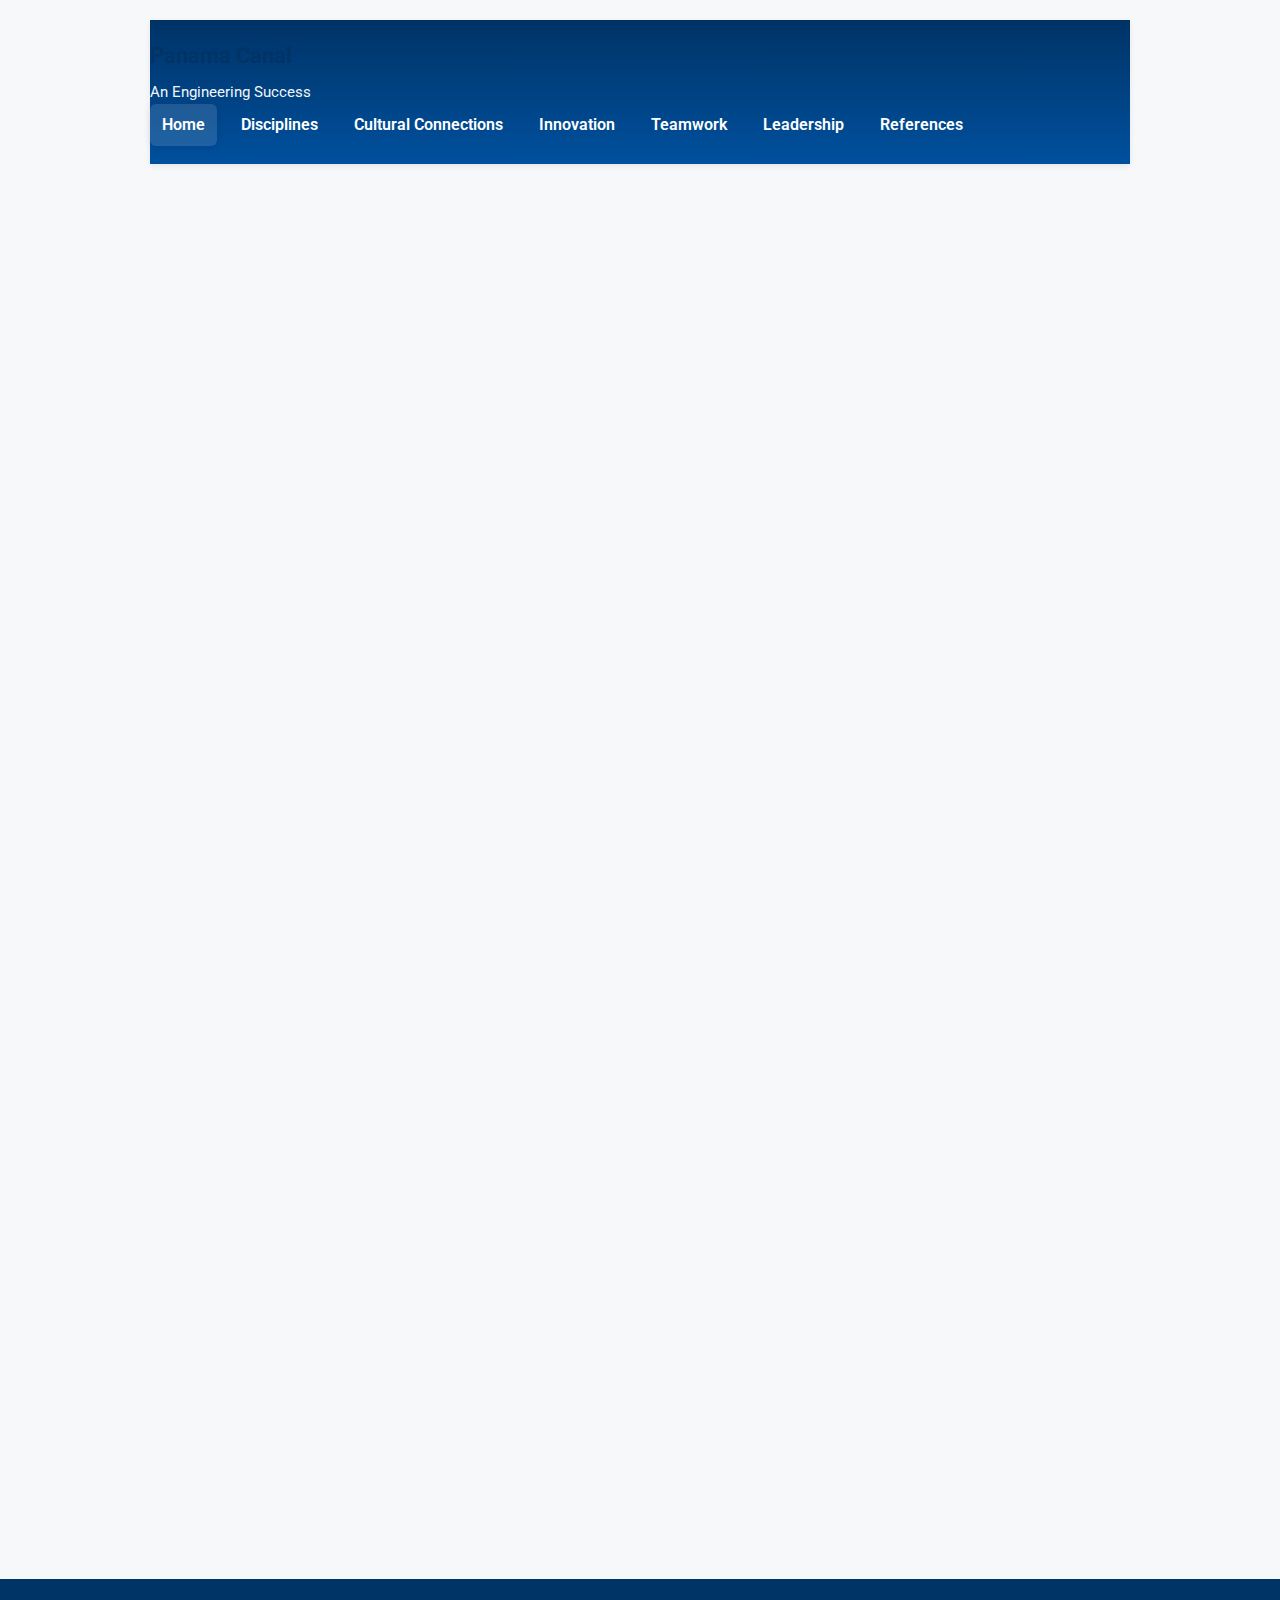
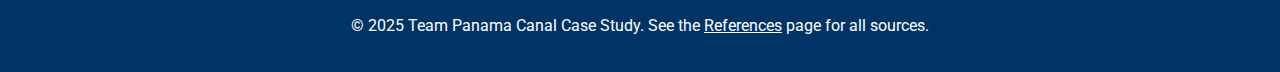
<file: index.html>
<!DOCTYPE html>
<html lang="en">
  <head>
    <meta charset="utf-8" />
    <meta name="viewport" content="width=device-width,initial-scale=1" />
    <title>Panama Canal Engineering Success</title>
    <link rel="stylesheet" href="css/style.css" />
    <link
      href="https://fonts.googleapis.com/css2?family=Roboto:wght@300;400;700&display=swap"
      rel="stylesheet"
    />
  </head>
  <body>
    <div class="hero">
      <div class="hero-overlay"></div>
      <div class="container">
        <header class="site-header">
          <div class="brand">
            <h1>Panama Canal</h1>
            <p class="subtitle">An Engineering Success</p>
          </div>
          <nav class="nav">
            <a href="index.html" class="nav-link">Home</a>
            <a href="disciplines.html" class="nav-link">Disciplines</a>
            <a href="culture.html" class="nav-link">Cultural Connections</a>
            <a href="innovation.html" class="nav-link">Innovation</a>
            <a href="teamwork.html" class="nav-link">Teamwork</a>
            <a href="leadership.html" class="nav-link">Leadership</a>
            <a href="references.html" class="nav-link">References</a>
          </nav>
        </header>
      </div>
    </div>

    <main class="container main-content">
      <article class="card">
        <h2>Project Overview</h2>
        <p class="lead">
          This project examines the Panama Canal as a historic engineering
          success. The study traces the root causes behind the Canal’s eventual
          success after a period of difficulty and failed attempts, identifies
          the engineering and technology sub-disciplines involved, describes
          cultural drivers, evaluates innovations and maps the teamwork and
          leadership practices that enabled completion.
        </p>

        <section>
          <h3>Who</h3>
          <p>
            The Panama Canal’s successful completion involved a coalition of
            stakeholders: the United States government, the U.S. Army Corps of
            Engineers, contractor teams, thousands of laborers from multiple
            countries and health authorities led by William C. Gorgas. Key
            engineering leaders included John Frank Stevens (chief engineer
            during crucial planning phases) and Lieutenant Colonel (later Major
            General) George W. Goethals who directed construction to completion.
          </p>
        </section>

        <section>
          <h3>What</h3>
          <p>
            The Panama Canal is a man made waterway that connects the Atlantic
            and Pacific Oceans through the Isthmus of Panama, employing a system
            of locks and lakes (including Gatun Lake) to lift ships above sea
            level and then lower them again. The Canal replaced the need for the
            long and dangerous Cape Horn route and reshaped global shipping
            routes, dramatically cutting journey times and costs for maritime
            commerce.
          </p>
        </section>

        <section>
          <h3>When</h3>
          <p>
            Initial construction attempts by a French company led by Ferdinand
            de Lesseps began in the 1880s but failed by the late 19th century.
            The successful U.S. led effort began shortly after the U.S. acquired
            the rights in 1904 and culminated with the Canal’s official opening
            on August 15, 1914. The decisive years for engineering, construction
            and public health interventions were roughly 1904 1914.
          </p>
        </section>

        <section>
          <h3>Where</h3>
          <p>
            The Canal crosses the Isthmus of Panama in Central America. Key
            construction sites included the Atlantic entrance near Colón, the
            Pacific entrance near Balboa (Panama City), the artificial Gatun
            Lake, the Culebra (Gaillard) Cut through the continental divide and
            the locks at Gatun, Pedro Miguel and Miraflores.
          </p>
        </section>

        <section>
          <h3>How (technical summary)</h3>
          <p>
            Rather than attempting a sea level canal, engineers adopted a lock
            based design that raised ships into an artificial lake (Gatun Lake)
            and used locks to manage elevation changes. Heavy excavation (rock
            and earth), dam construction, extensive dredging and the building of
            massive lock chambers and gates required coordination between civil,
            mechanical, hydraulic, geotechnical and materials engineering.
            Innovations included large scale steam shovels and rail systems for
            spoil removal, modern concrete designs for the locks and dams and
            major improvements in sanitation and disease control to enable year
            round labor productivity.
          </p>
        </section>

        <section>
          <h3>Why (root cause of success)</h3>
          <p>
            The root causes of the Canal's success came from harmonizing
            technical redesign (switching from sea level to locks), decisive
            leadership that employed disciplined project management, an
            aggressive public health campaign that drastically reduced malaria
            and yellow fever and improved logistics and financing under U.S.
            stewardship. These factors together transformed a project that had
            failed under earlier efforts into a completed, enduring global
            infrastructure asset.
          </p>
        </section>

        <aside class="callout">
          <h4>Team & Date</h4>
          <p>
            Team: Abdu Mohamed Abdu, Jed Miller, Andre Brown, Jayden Setti •
            Date: October 19 2025 • Course: ENGR 1300 Exploring Engineering and
            Technology with Success
          </p>
        </aside>
      </article>
    </main>

    <footer class="site-footer">
      <div class="container">
        <p>
          © 2025 Team Panama Canal Case Study. See the
          <a href="references.html">References</a> page for all sources.
        </p>
      </div>
    </footer>

    <script src="js/script.js"></script>
  </body>
</html>
</file>
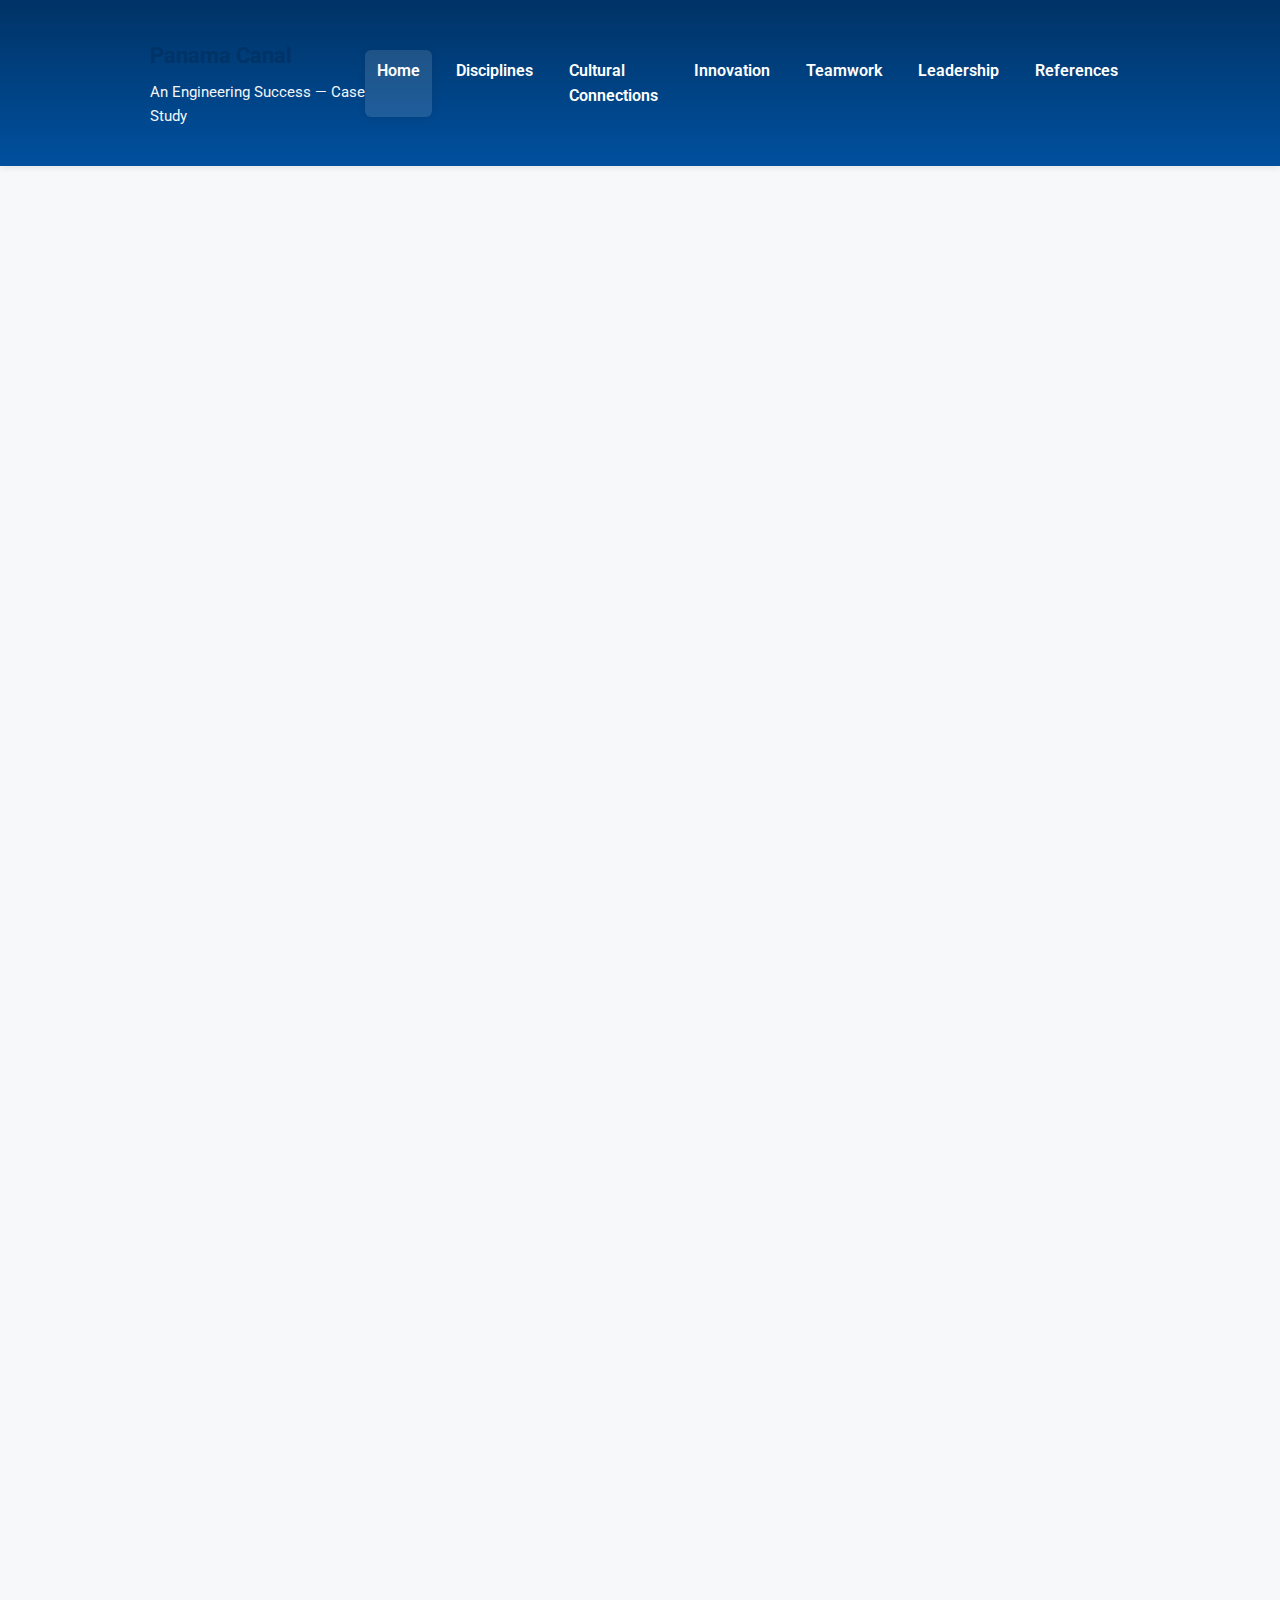
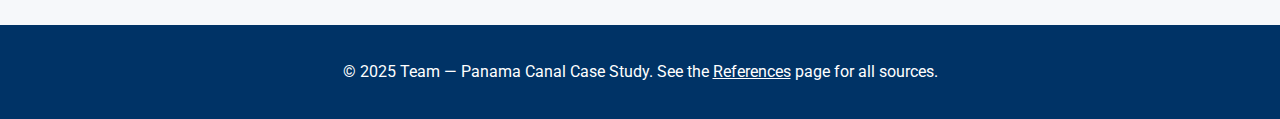
<file: engineering-success-website/index.html>
<!DOCTYPE html>
<html lang="en">
  <head>
    <meta charset="utf-8" />
    <meta name="viewport" content="width=device-width,initial-scale=1" />
    <title>Panama Canal — Engineering Success Case Study</title>
    <link rel="stylesheet" href="css/style.css" />
    <link
      href="https://fonts.googleapis.com/css2?family=Roboto:wght@300;400;700&display=swap"
      rel="stylesheet"
    />
  </head>
  <body>
    <header class="site-header">
      <div class="container header-inner">
        <div class="brand">
          <h1>Panama Canal</h1>
          <p class="subtitle">An Engineering Success — Case Study</p>
        </div>

        <nav class="nav">
          <a href="index.html" class="nav-link">Home</a>
          <a href="disciplines.html" class="nav-link">Disciplines</a>
          <a href="culture.html" class="nav-link">Cultural Connections</a>
          <a href="innovation.html" class="nav-link">Innovation</a>
          <a href="teamwork.html" class="nav-link">Teamwork</a>
          <a href="leadership.html" class="nav-link">Leadership</a>
          <a href="references.html" class="nav-link">References</a>
        </nav>
      </div>
    </header>

    <main class="container main-content">
      <article class="card">
        <h2>Project Overview</h2>
        <p class="lead">
          This project examines the Panama Canal as a historic engineering
          success. The study traces the root causes behind the Canal’s eventual
          success after a period of difficulty and failed attempts, identifies
          the engineering and technology sub-disciplines involved, describes
          cultural drivers, evaluates innovations, and maps the teamwork and
          leadership practices that enabled completion.
        </p>

        <section>
          <h3>Who</h3>
          <p>
            The Panama Canal’s successful completion involved a coalition of
            stakeholders: the United States government, the U.S. Army Corps of
            Engineers, contractor teams, thousands of laborers from multiple
            countries, and health authorities led by William C. Gorgas. Key
            engineering leaders included John Frank Stevens (chief engineer
            during crucial planning phases) and Lieutenant Colonel (later Major
            General) George W. Goethals who directed construction to completion.
          </p>
        </section>

        <section>
          <h3>What</h3>
          <p>
            The Panama Canal is a man-made waterway that connects the Atlantic
            and Pacific Oceans through the Isthmus of Panama, employing a system
            of locks and lakes (including Gatun Lake) to lift ships above sea
            level and then lower them again. The Canal replaced the need for the
            long and dangerous Cape Horn route and reshaped global shipping
            routes, dramatically cutting journey times and costs for maritime
            commerce.
          </p>
        </section>

        <section>
          <h3>When</h3>
          <p>
            Initial construction attempts by a French company led by Ferdinand
            de Lesseps began in the 1880s but failed by the late 19th century.
            The successful U.S.-led effort began shortly after the U.S. acquired
            the rights in 1904 and culminated with the Canal’s official opening
            on August 15, 1914. The decisive years for engineering,
            construction, and public health interventions were roughly
            1904–1914.
          </p>
        </section>

        <section>
          <h3>Where</h3>
          <p>
            The Canal crosses the Isthmus of Panama in Central America. Key
            construction sites included the Atlantic entrance near Colón, the
            Pacific entrance near Balboa (Panama City), the artificial Gatun
            Lake, the Culebra (Gaillard) Cut through the continental divide, and
            the locks at Gatun, Pedro Miguel, and Miraflores.
          </p>
        </section>

        <section>
          <h3>How (technical summary)</h3>
          <p>
            Rather than attempting a sea-level canal, engineers adopted a
            lock-based design that raised ships into an artificial lake (Gatun
            Lake) and used locks to manage elevation changes. Heavy excavation
            (rock and earth), dam construction, extensive dredging, and the
            building of massive lock chambers and gates required coordination
            between civil, mechanical, hydraulic, geotechnical, and materials
            engineering. Innovations included large-scale steam shovels and rail
            systems for spoil removal, modern concrete designs for the locks and
            dams, and major improvements in sanitation and disease control to
            enable year-round labor productivity.
          </p>
        </section>

        <section>
          <h3>Why (root cause of success)</h3>
          <p>
            The root causes of the Canal's success came from harmonizing
            technical redesign (switching from sea-level to locks), decisive
            leadership that employed disciplined project management, an
            aggressive public health campaign that drastically reduced malaria
            and yellow fever, and improved logistics and financing under U.S.
            stewardship. These factors together transformed a project that had
            failed under earlier efforts into a completed, enduring global
            infrastructure asset.
          </p>
        </section>

        <aside class="callout">
          <h4>Team & Date</h4>
          <p>
            Team: [Your Team Name Here] • Date: October 2025 • Course:
            Engineering Project Case Study
          </p>
        </aside>

        <section class="next-steps">
          <h3>Navigation</h3>
          <p>
            Use the navigation bar above to review each required topic —
            <strong>Disciplines</strong>, <strong>Cultural Connections</strong>,
            <strong>Innovation</strong>, <strong>Teamwork</strong>, and
            <strong>Leadership</strong>. Each of these pages includes a detailed
            discussion and meets the assignment word-count requirement.
          </p>
        </section>
      </article>
    </main>

    <footer class="site-footer">
      <div class="container">
        <p>
          © 2025 Team — Panama Canal Case Study. See the
          <a href="references.html">References</a> page for all sources.
        </p>
      </div>
    </footer>

    <script src="js/script.js"></script>
  </body>
</html>
</file>
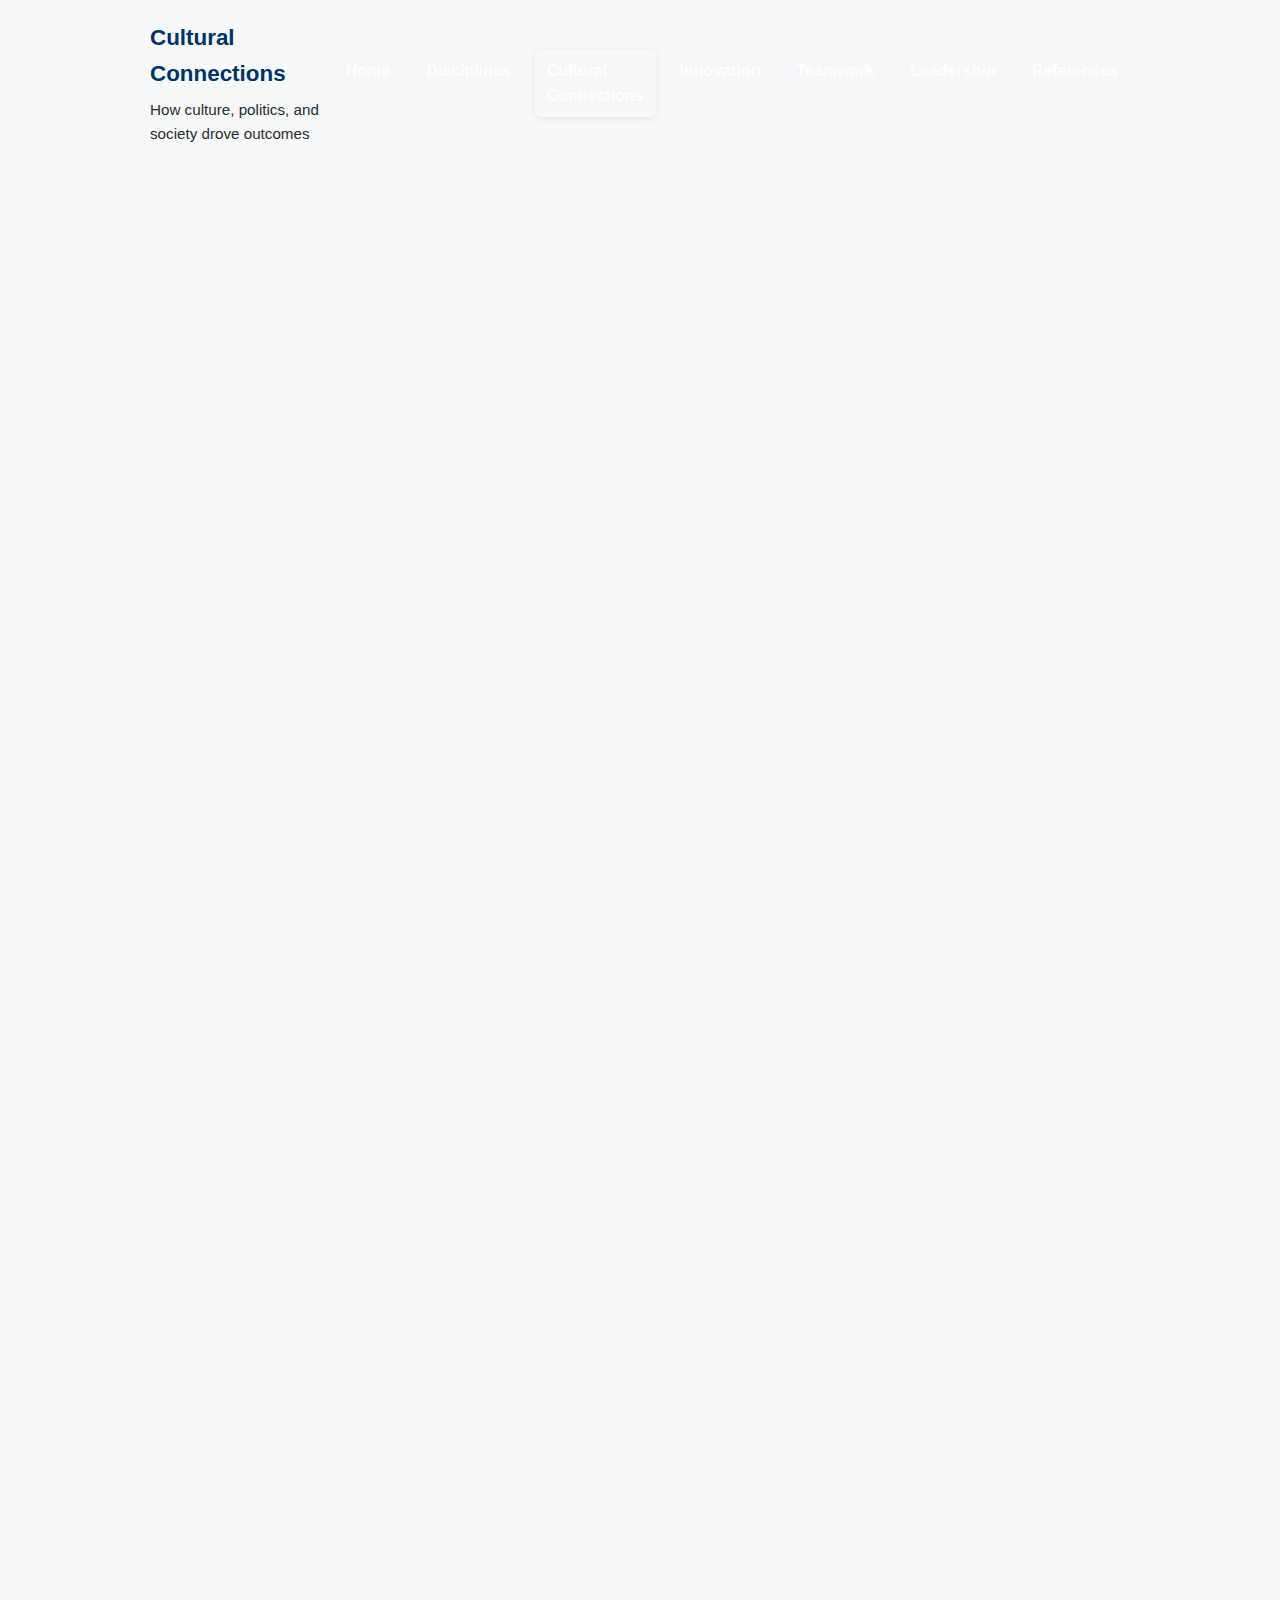
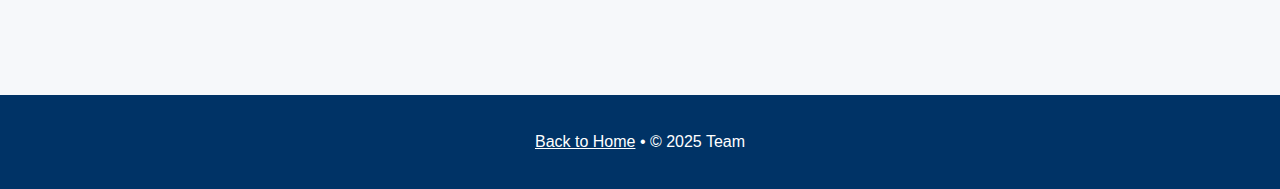
<file: culture.html>
<!DOCTYPE html>
<html lang="en">
  <head>
    <meta charset="utf-8" />
    <meta name="viewport" content="width=device-width,initial-scale=1" />
    <title>Cultural Connections Panama Canal Case Study</title>
    <link rel="stylesheet" href="css/style.css" />
  </head>
  <body>
    <header class="site-header-internal">
      <div class="container header-inner">
        <div class="brand">
          <h1>Cultural Connections</h1>
          <p class="subtitle">
            How culture, politics, and society drove outcomes
          </p>
        </div>

        <nav class="nav">
          <a href="index.html" class="nav-link">Home</a>
          <a href="disciplines.html" class="nav-link">Disciplines</a>
          <a href="culture.html" class="nav-link">Cultural Connections</a>
          <a href="innovation.html" class="nav-link">Innovation</a>
          <a href="teamwork.html" class="nav-link">Teamwork</a>
          <a href="leadership.html" class="nav-link">Leadership</a>
          <a href="references.html" class="nav-link">References</a>
        </nav>
      </div>
    </header>

    <main class="container main-content">
      <article class="card">
        <h2>Cultural & Political Context Panama Canal</h2>

        <p class="lead">
          The Panama Canal’s completion was not a purely technical achievement
          it was deeply influenced by culture, geopolitics, economics, labor
          practices and public health culture. Understanding these cultural
          elements explains decisions, resistance and the environment that made
          completion possible in the early twentieth century.
        </p>

        <section>
          <h3>Imperial Ambitions & Geopolitics</h3>
          <p>
            At the turn of the 20th century, global powers sought faster
            maritime routes for both commercial and naval reasons. The U.S.
            viewed a canal across the Isthmus of Panama as a strategic asset
            that would enhance naval mobility and economic advantage in global
            trade. Policymaking under President Theodore Roosevelt reflected a
            cultural ethos of assertive diplomacy and strategic infrastructure
            investment. The Roosevelt administration was willing to back the
            project financially and politically, acquiring rights and
            negotiating with Colombia and later Panama actions reflecting the
            period’s geopolitical culture of great power influence in Latin
            America.
          </p>
        </section>

        <section>
          <h3>National Identity & Panamanian Society</h3>
          <p>
            Panama’s own national trajectory was reshaped: the break from
            Colombia and the subsequent treaty arrangements with the United
            States reflected local and regional political tensions. The Canal
            zone’s presence created a unique cultural enclave a distinct labor
            and administrative culture under U.S. oversight, which influenced
            economic opportunities and social hierarchies in Panama. This
            cultural dynamic included tensions around sovereignty,
            responsibilities and long term national aspirations, which later
            influenced the mid to late 20th century push for Panamanian control
            of the Canal.
          </p>
        </section>

        <section>
          <h3>Labor & Multicultural Workforce</h3>
          <p>
            Thousands of laborers from the Caribbean (notably Barbados and
            Jamaica), Europe, the United States and Asia worked on the Canal.
            Each worker group brought cultural traditions, languages and skills.
            This multicultural labor force created a complex social environment
            requiring cultural competence, translation of instructions across
            languages and cross cultural management. Differing pay, housing and
            legal status among workforce groups also reflected cultural and
            racial hierarchies of the period, shaping morale and retention in
            ways engineers and managers had to manage.
          </p>
        </section>

        <section>
          <h3>Public Health Culture</h3>
          <p>
            The early failure of French efforts at Panama was partly due to
            diseases such as yellow fever and malaria. The cultural response in
            the U.S. led effort, informed by emerging germ theory and a medical
            culture focused on vector control, prioritized sanitary engineering
            and mosquito control. William Gorgas and his teams implemented
            drainage projects, screened housing and marsh reclamation programs.
            This shift in cultural understanding of disease transmission from
            miasma theories to germ/vector control was a cultural and scientific
            milestone that enabled labor stability and continuous construction.
          </p>
        </section>

        <section>
          <h3>Engineering Culture & Professionalism</h3>
          <p>
            The Canal project fostered a culture of engineering professionalism,
            documentation and iterative problem solving. The transition from the
            French approach to a U.S. managed program included a cultural shift
            toward rigorous project controls, safety standards and coordinated
            logistics. The cultural emphasis on systematic surveys, testing and
            progressive improvement helped the team respond to numerous
            technical setbacks with disciplined engineering methods rather than
            ad hoc fixes.
          </p>
        </section>

        <section>
          <h3>Economic & Commercial Culture</h3>
          <p>
            The Canal catalyzed changes in commercial patterns and shipping
            culture. Shorter transit times changed how shipping companies
            scheduled voyages, affecting port development in both the Atlantic
            and Pacific. The Canal’s existence altered insurance rates, ship
            design choices (dimensions shaped by lock sizes) and global
            commodity distribution patterns. The economic culture of improved
            trade access reinforced political support and financial investment
            in maintenance and upgrades over subsequent decades.
          </p>
        </section>

        <section>
          <h3>Summary</h3>
          <p>
            Culture shaped the Canal from start to finish: geopolitical ambition
            created the political mandate; public health culture enabled a
            healthy workforce; multicultural labor brought both skills and
            management complexity; and engineering professionalism provided the
            methods to resolve technical challenges. Together these cultural
            elements were every bit as important as the technical designs,
            making the Panama Canal an instructive example of how culture and
            technology co evolve in large infrastructure projects.
          </p>
        </section>
      </article>
    </main>

    <footer class="site-footer">
      <div class="container">
        <p><a href="index.html">Back to Home</a> • © 2025 Team</p>
      </div>
    </footer>

    <script src="js/script.js"></script>
  </body>
</html>
</file>
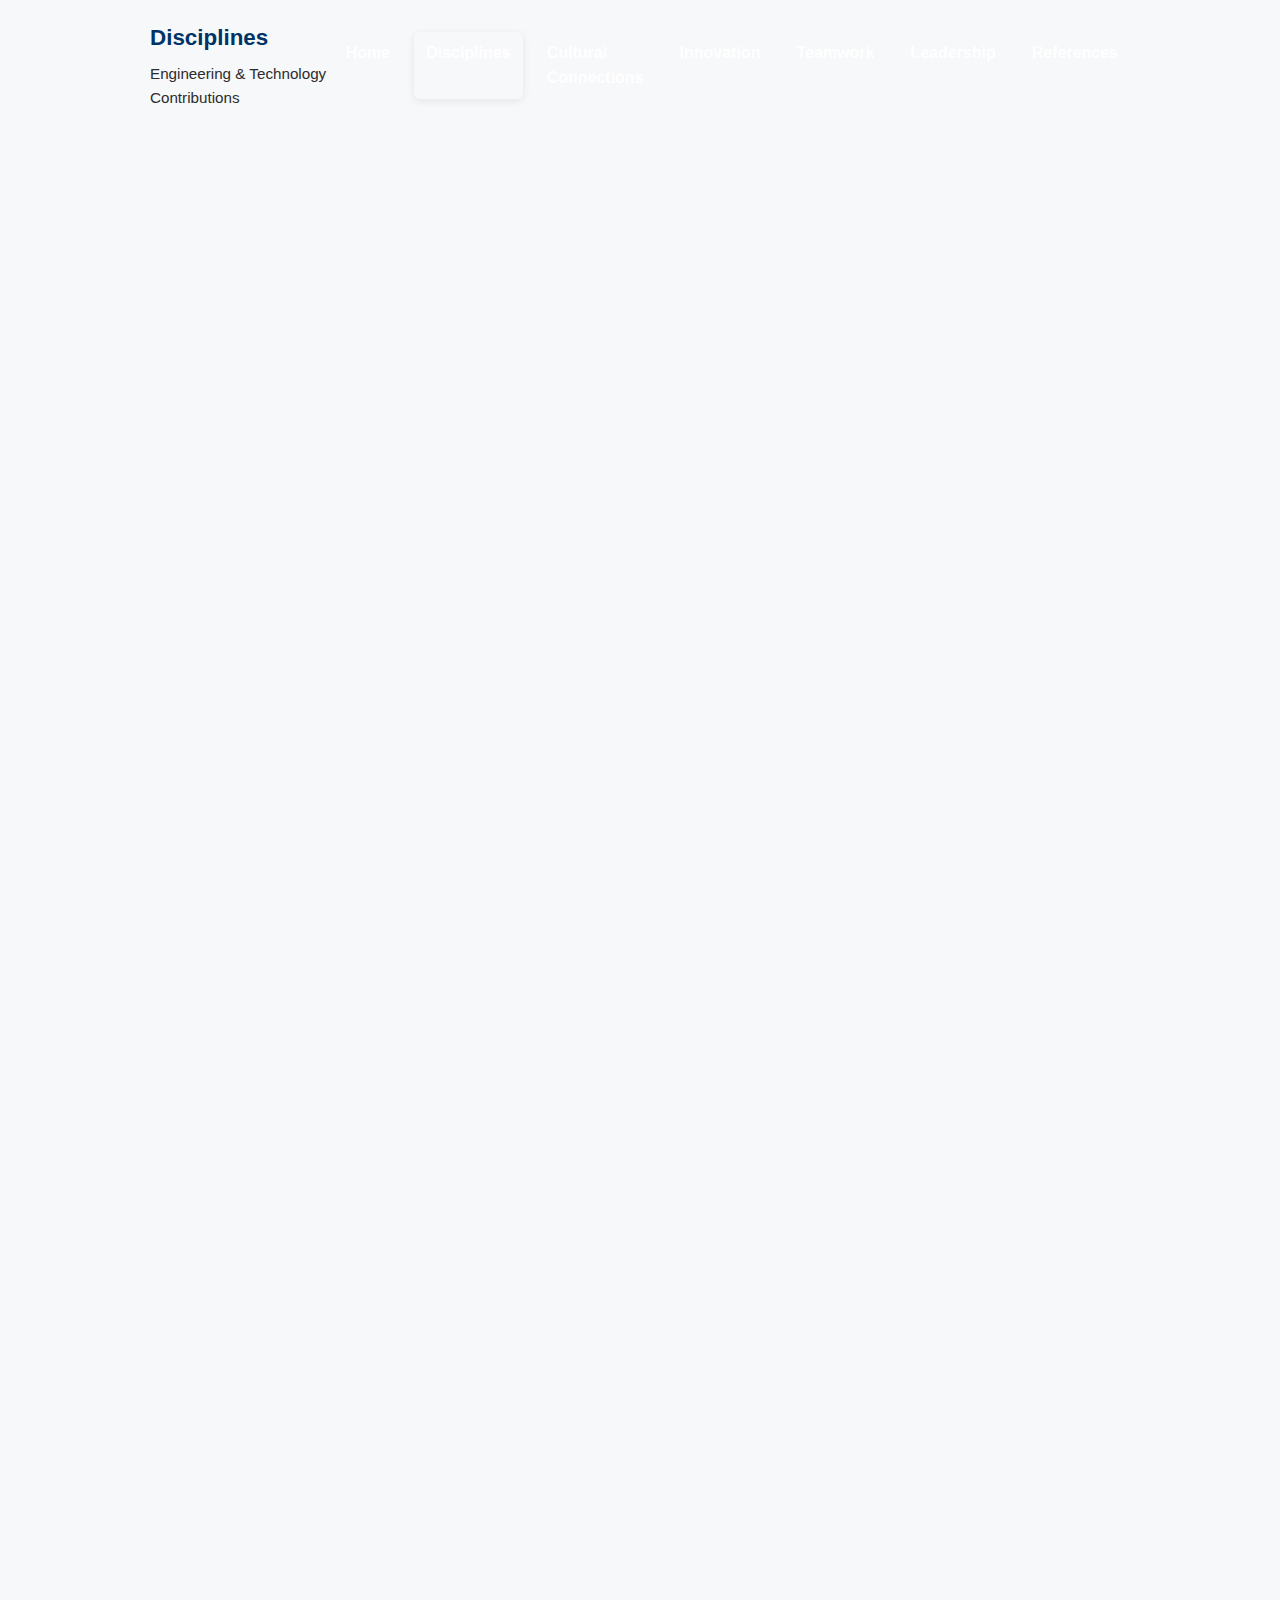
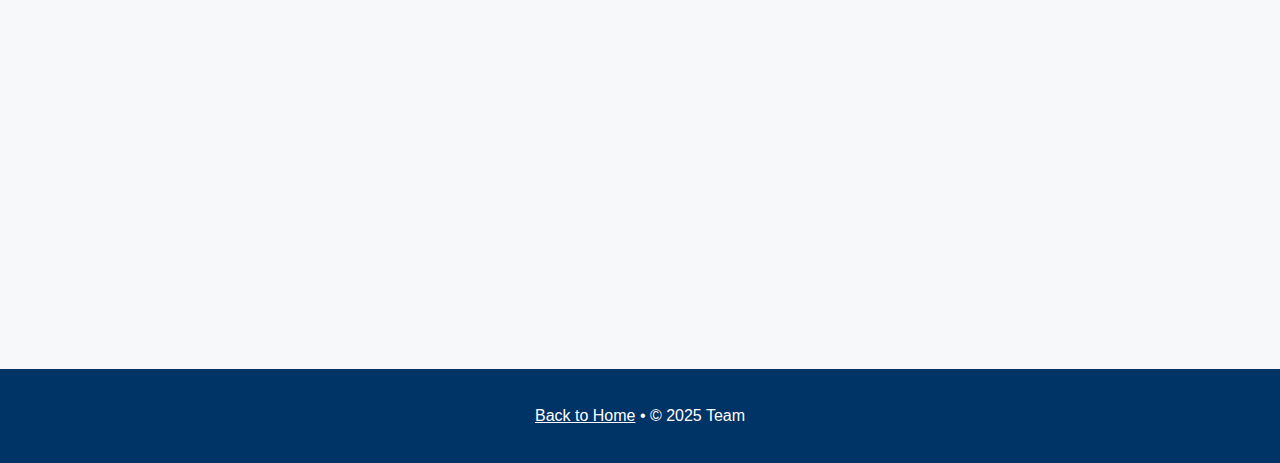
<file: disciplines.html>
<!DOCTYPE html>
<html lang="en">
  <head>
    <meta charset="utf-8" />
    <meta name="viewport" content="width=device-width,initial-scale=1" />
    <title>Disciplines Panama Canal Case Study</title>
    <link rel="stylesheet" href="css/style.css" />
  </head>
  <body>
    <header class="site-header-internal">
      <div class="container header-inner">
        <div class="brand">
          <h1>Disciplines</h1>
          <p class="subtitle">Engineering & Technology Contributions</p>
        </div>

        <nav class="nav">
          <a href="index.html" class="nav-link">Home</a>
          <a href="disciplines.html" class="nav-link">Disciplines</a>
          <a href="culture.html" class="nav-link">Cultural Connections</a>
          <a href="innovation.html" class="nav-link">Innovation</a>
          <a href="teamwork.html" class="nav-link">Teamwork</a>
          <a href="leadership.html" class="nav-link">Leadership</a>
          <a href="references.html" class="nav-link">References</a>
        </nav>
      </div>
    </header>

    <main class="container main-content">
      <article class="card">
        <h2>Engineering & Technology Disciplines Panama Canal</h2>

        <p class="lead">
          The Panama Canal is an archetypal multi-discipline engineering
          project. It required complementary contributions from civil,
          geotechnical, hydraulic, mechanical, structural, transportation,
          materials, electrical and public health engineering (the latter often
          categorized as environmental/biomedical engineering today). Below we
          analyze how each major sub-discipline contributed during planning,
          construction and early operation.
        </p>

        <section>
          <h3>Civil Engineering</h3>
          <p>
            Civil engineering formed the backbone of the project. Civil
            engineers designed the overall canal alignment, lock chambers, dams
            (such as Gatun Dam), embankments and support structures. They
            planned earthworks, excavation sequences and the permanent concrete
            structures that remain essential to Canal operation. The decision to
            construct a lock canal instead of attempting a sea level canal was a
            civil/structural engineering solution addressing geological and
            hydrological constraints.
          </p>
        </section>

        <section>
          <h3>Geotechnical & Geological Engineering</h3>
          <p>
            The Canal’s route crosses varied soil and rock conditions from soft
            alluvial soils to harder rock in the continental divide (Culebra
            Cut). Geotechnical engineers evaluated slope stability for the Cut,
            designed excavation slopes and specified procedures to manage
            landslides and unexpected ground conditions. The repeated slide
            problems in the Gaillard (Culebra) Cut required constant monitoring,
            drainage control and slope re-profiling tasks squarely in the
            geotechnical domain.
          </p>
        </section>

        <section>
          <h3>Hydraulic & Water Resources Engineering</h3>
          <p>
            Hydraulic engineers managed the design for the locks, control of
            Gatun Lake water levels, spillways, drainage and lock
            filling/emptying systems. Managing the canal’s freshwater supply,
            controlling floods during heavy rains and ensuring reliable lock
            operation with valves and culverts were central hydraulic tasks.
            Water balance calculations to support shipping traffic and maintain
            Gatun Lake’s storage function were essential to operational
            reliability.
          </p>
        </section>

        <section>
          <h3>Mechanical & Marine Engineering</h3>
          <p>
            Mechanical and marine engineers contributed to the design of lock
            machinery, gate systems, valves and the locomotives (mules) and tugs
            used to guide ships through locks. The design and manufacture of
            massive lock gates and the hydraulic/mechanical systems for their
            operation required detailed mechanical engineering, materials
            selection and testing to ensure durability under heavy cyclic loads
            and tropical conditions.
          </p>
        </section>

        <section>
          <h3>Structural Engineering</h3>
          <p>
            Structural engineers designed concrete mixes, reinforcement
            detailing and the lock and dam structures able to withstand
            hydrostatic and dynamic loads. The Canal’s large concrete structures
            needed durability in a tropical environment, so structural analysis
            and long term durability considerations (cracking, thermal stresses,
            creep) were important.
          </p>
        </section>

        <section>
          <h3>Transportation & Construction Management</h3>
          <p>
            Construction management and transportation engineering coordinated
            logistics: how to move spoil, schedule dredging, manage rail lines
            and stage equipment. Specialized rail networks removed excavated
            material from the Cut; construction managers planned work seasons,
            workforce allocation and equipment deployment. Efficient sequencing
            reduced idle time and prevented costly rework.
          </p>
        </section>

        <section>
          <h3>Materials & Concrete Technology</h3>
          <p>
            Materials engineers developed suitable concrete mixes that cured
            reliably under tropical humidity and heat and that resisted chemical
            attack from water. Testing laboratories on site verified aggregate
            quality, cement performance and mix designs for both gravity dams
            and lock floors and walls.
          </p>
        </section>

        <section>
          <h3>Electrical & Control Systems</h3>
          <p>
            Electrical engineers created power distribution for machinery,
            lighting for night work and later automation and control systems for
            lock operations. Reliable power and controls were needed for the
            gates, pumping equipment and later instrumentation used to monitor
            performance.
          </p>
        </section>

        <section>
          <h3>Public Health & Environmental Engineering</h3>
          <p>
            Although not a “traditional” civil discipline, public health
            engineering was critical. The work of William Gorgas in vector
            control removing mosquito breeding grounds, improving sanitation and
            controlling yellow fever and malaria transformed worker health and
            productivity. Environmental and sanitation engineering practices
            enabled longer, continuous construction periods and reduced
            debilitating disease losses compared to the earlier French attempt.
          </p>
        </section>

        <section>
          <h3>Summary</h3>
          <p>
            In short, the Canal’s success depended on a systems approach where
            each engineering sub discipline provided part of a coordinated
            solution. Civil and geotechnical engineers addressed alignment and
            excavation; hydraulic and mechanical engineers provided the lock
            mechanisms; structural and materials engineers ensured long term
            durability; construction management optimized sequencing and
            logistics; and public health engineering secured the labor force.
            None of these disciplines could have succeeded alone combined they
            produced a resilient, operational waterway that remains central to
            global trade.
          </p>
        </section>
      </article>
    </main>

    <footer class="site-footer">
      <div class="container">
        <p><a href="index.html">Back to Home</a> • © 2025 Team</p>
      </div>
    </footer>

    <script src="js/script.js"></script>
  </body>
</html>
</file>
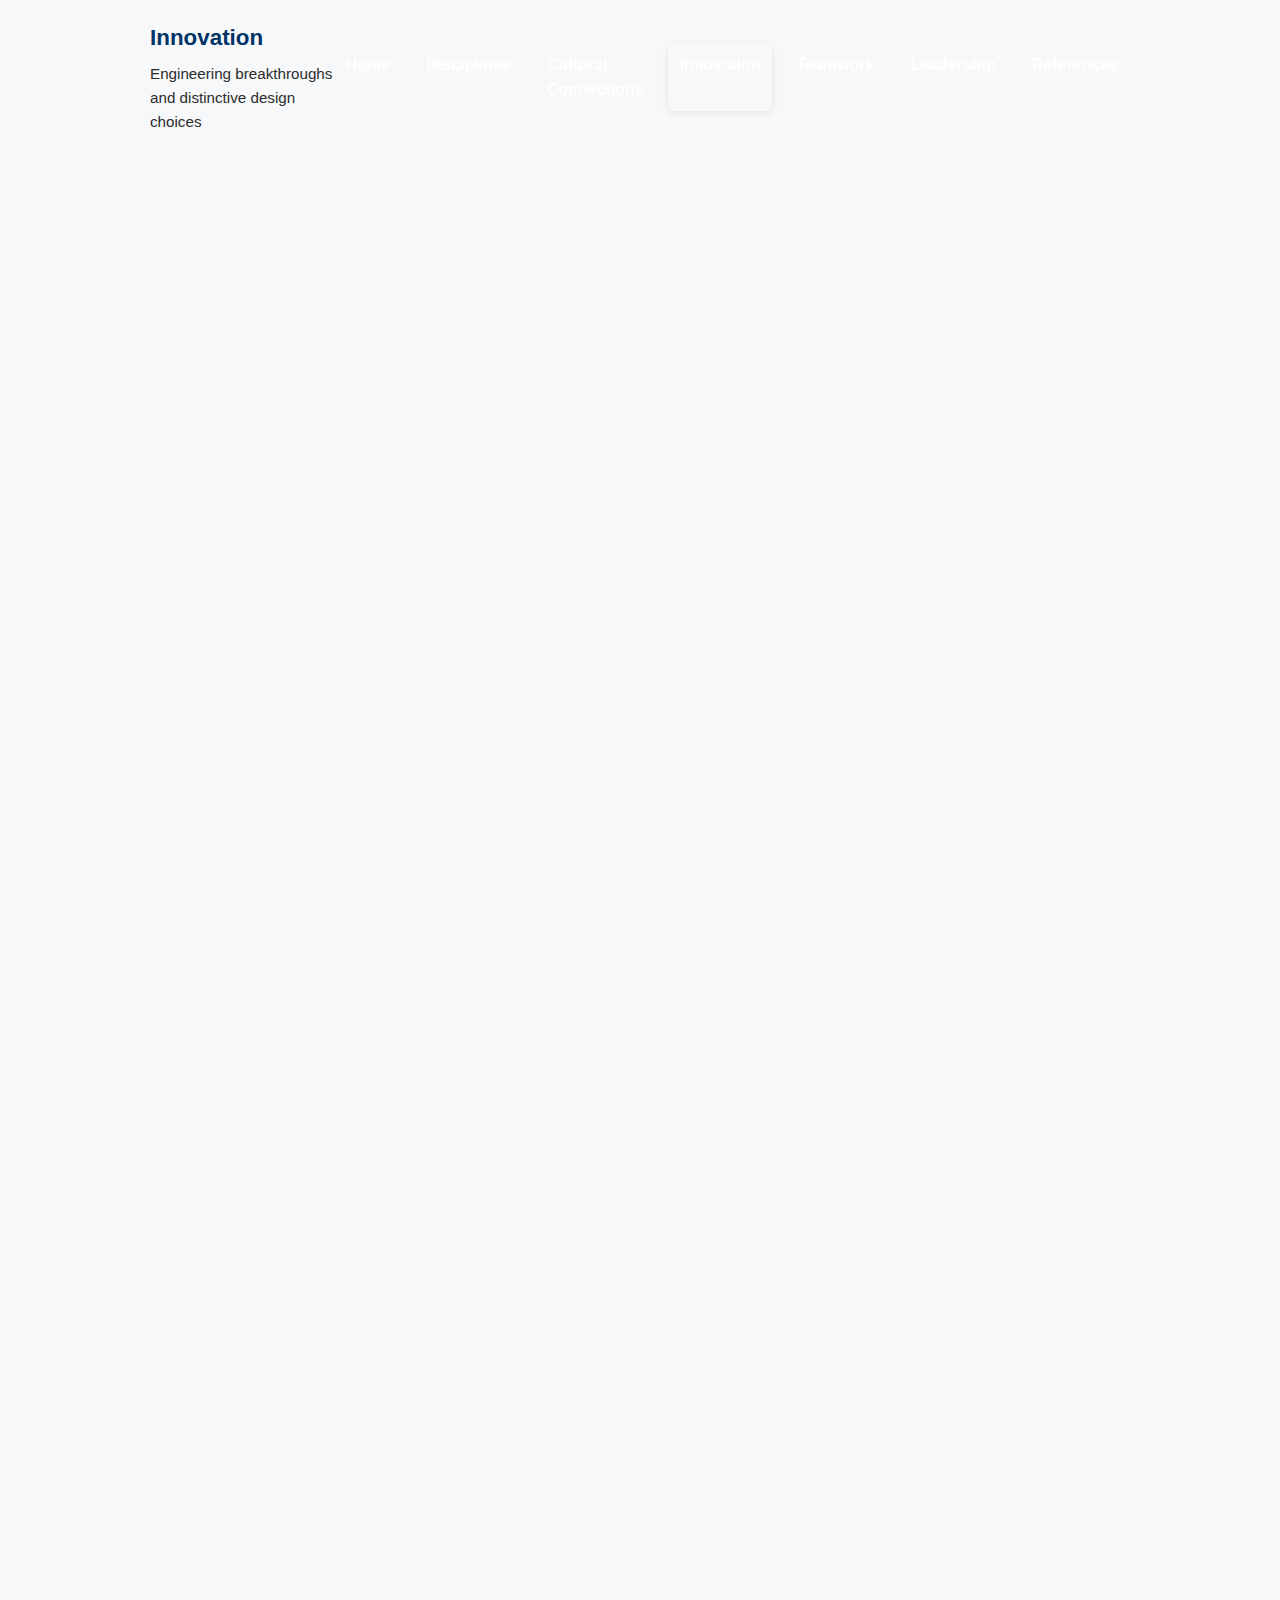
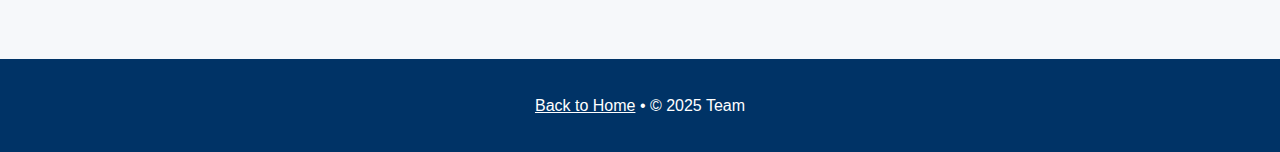
<file: innovation.html>
<!DOCTYPE html>
<html lang="en">
  <head>
    <meta charset="utf-8" />
    <meta name="viewport" content="width=device-width,initial-scale=1" />
    <title>Innovation Panama Canal Case Study</title>
    <link rel="stylesheet" href="css/style.css" />
  </head>
  <body>
    <header class="site-header-internal">
      <div class="container header-inner">
        <div class="brand">
          <h1>Innovation</h1>
          <p class="subtitle">
            Engineering breakthroughs and distinctive design choices
          </p>
        </div>

        <nav class="nav">
          <a href="index.html" class="nav-link">Home</a>
          <a href="disciplines.html" class="nav-link">Disciplines</a>
          <a href="culture.html" class="nav-link">Cultural Connections</a>
          <a href="innovation.html" class="nav-link">Innovation</a>
          <a href="teamwork.html" class="nav-link">Teamwork</a>
          <a href="leadership.html" class="nav-link">Leadership</a>
          <a href="references.html" class="nav-link">References</a>
        </nav>
      </div>
    </header>

    <main class="container main-content">
      <article class="card">
        <h2>Innovative Characteristics of the Panama Canal</h2>

        <p class="lead">
          The Panama Canal project contained numerous innovations not just new
          components, but the way multiple established technologies and
          techniques were integrated into a coherent, scalable solution. Below
          we highlight particular innovations that stand out and explain why
          they were decisive to the project’s success.
        </p>

        <section>
          <h3>Choice of Lock Based Design</h3>
          <p>
            The switch from an optimistic sea level canal to a lock based canal
            represented a strategic innovation in project design. A sea level
            design required vastly more excavation and greater geological risk
            in the Culebra Cut. The lock canal used the native terrain and Gatun
            Lake to reduce excavation volume and to create a manageable
            waterway. This systems level choice reduced technical risk and
            allowed the Canal to be realized within reasonable time and cost
            bounds.
          </p>
        </section>

        <section>
          <h3>Creation of Gatun Lake & Gatun Dam</h3>
          <p>
            Constructing Gatun Dam and creating Gatun Lake was a major
            innovation: it provided a large freshwater reservoir to operate the
            locks, reduced excavation length and functioned as a navigable water
            body for ship transit. Gatun Lake’s use of storage to control
            seasonal flows and provide water for lock operations was an elegant
            integration of reservoir engineering into navigational design.
          </p>
        </section>

        <section>
          <h3>Mass Earthmoving & Rail Based Spoil Handling</h3>
          <p>
            The scale of excavation demanded innovations in logistics. Engineers
            implemented extensive rail networks and steam shovels, enabling
            continuous removal of massive volumes of spoil. The rail based spoil
            system was an industrial scale innovation in construction logistics,
            connecting excavation faces to spoil dumps and enabling continuous
            production rather than stop start manual hauling.
          </p>
        </section>

        <section>
          <h3>Lock Gate Engineering & Concrete Technology</h3>
          <p>
            The locks used enormous reinforced concrete structures combined with
            miter gates engineering elements that had to be precisely
            manufactured and placed. Innovations in concrete batching, curing
            and reinforcement detailing ensured the locks would endure cyclic
            hydraulic loads and tropical climate exposure. The casting and
            erection of large precast or in situ concrete elements on site
            demanded advanced construction control for that era.
          </p>
        </section>

        <section>
          <h3>Health & Sanitation Programs</h3>
          <p>
            While not purely mechanical, the public health campaign led by
            William Gorgas was an innovation in combining sanitary engineering
            with large scale infrastructure projects. Systematic mosquito
            control, drainage, screening and improved water and waste management
            reduced disease and allowed labor forces to remain productive. This
            demonstrated the practical innovation of coupling health initiatives
            directly with engineering schedules and logistics.
          </p>
        </section>

        <section>
          <h3>Project Management Innovations</h3>
          <p>
            Leadership under U.S. administration instituted rigorous project
            management practices: robust surveying, systematic testing of
            materials, standardized procedures for excavation and equipment
            deployment and integrated scheduling. These management methods
            document control, metrics and engineering review processes were
            innovations in the governance of large civil projects in the early
            20th century.
          </p>
        </section>

        <section>
          <h3>Design for Standardization & Future Proofing</h3>
          <p>
            Another innovative trait was standardization: lock chamber
            dimensions and gate designs standardized ship transits and
            influenced global shipbuilding (Panamax limits). The Canal's
            dimensions shaped decades of ship design and global logistics
            standards, showing that engineering choices can become industry wide
            constraints and standards by design.
          </p>
        </section>

        <section>
          <h3>Why These Innovations Matter</h3>
          <p>
            These innovations stood out because they solved major risk factors:
            geological difficulty, labor health, logistics and long term
            operability. By combining an adaptive design strategy (locks + lake)
            with industrial logistics and health engineering, the project
            converted previously intractable risks into manageable, engineered
            solutions. The result was not simply technical novelty but a
            pragmatic assemblage of technologies and practices that delivered a
            durable, global scale infrastructure asset.
          </p>
        </section>
      </article>
    </main>

    <footer class="site-footer">
      <div class="container">
        <p><a href="index.html">Back to Home</a> • © 2025 Team</p>
      </div>
    </footer>

    <script src="js/script.js"></script>
  </body>
</html>
</file>
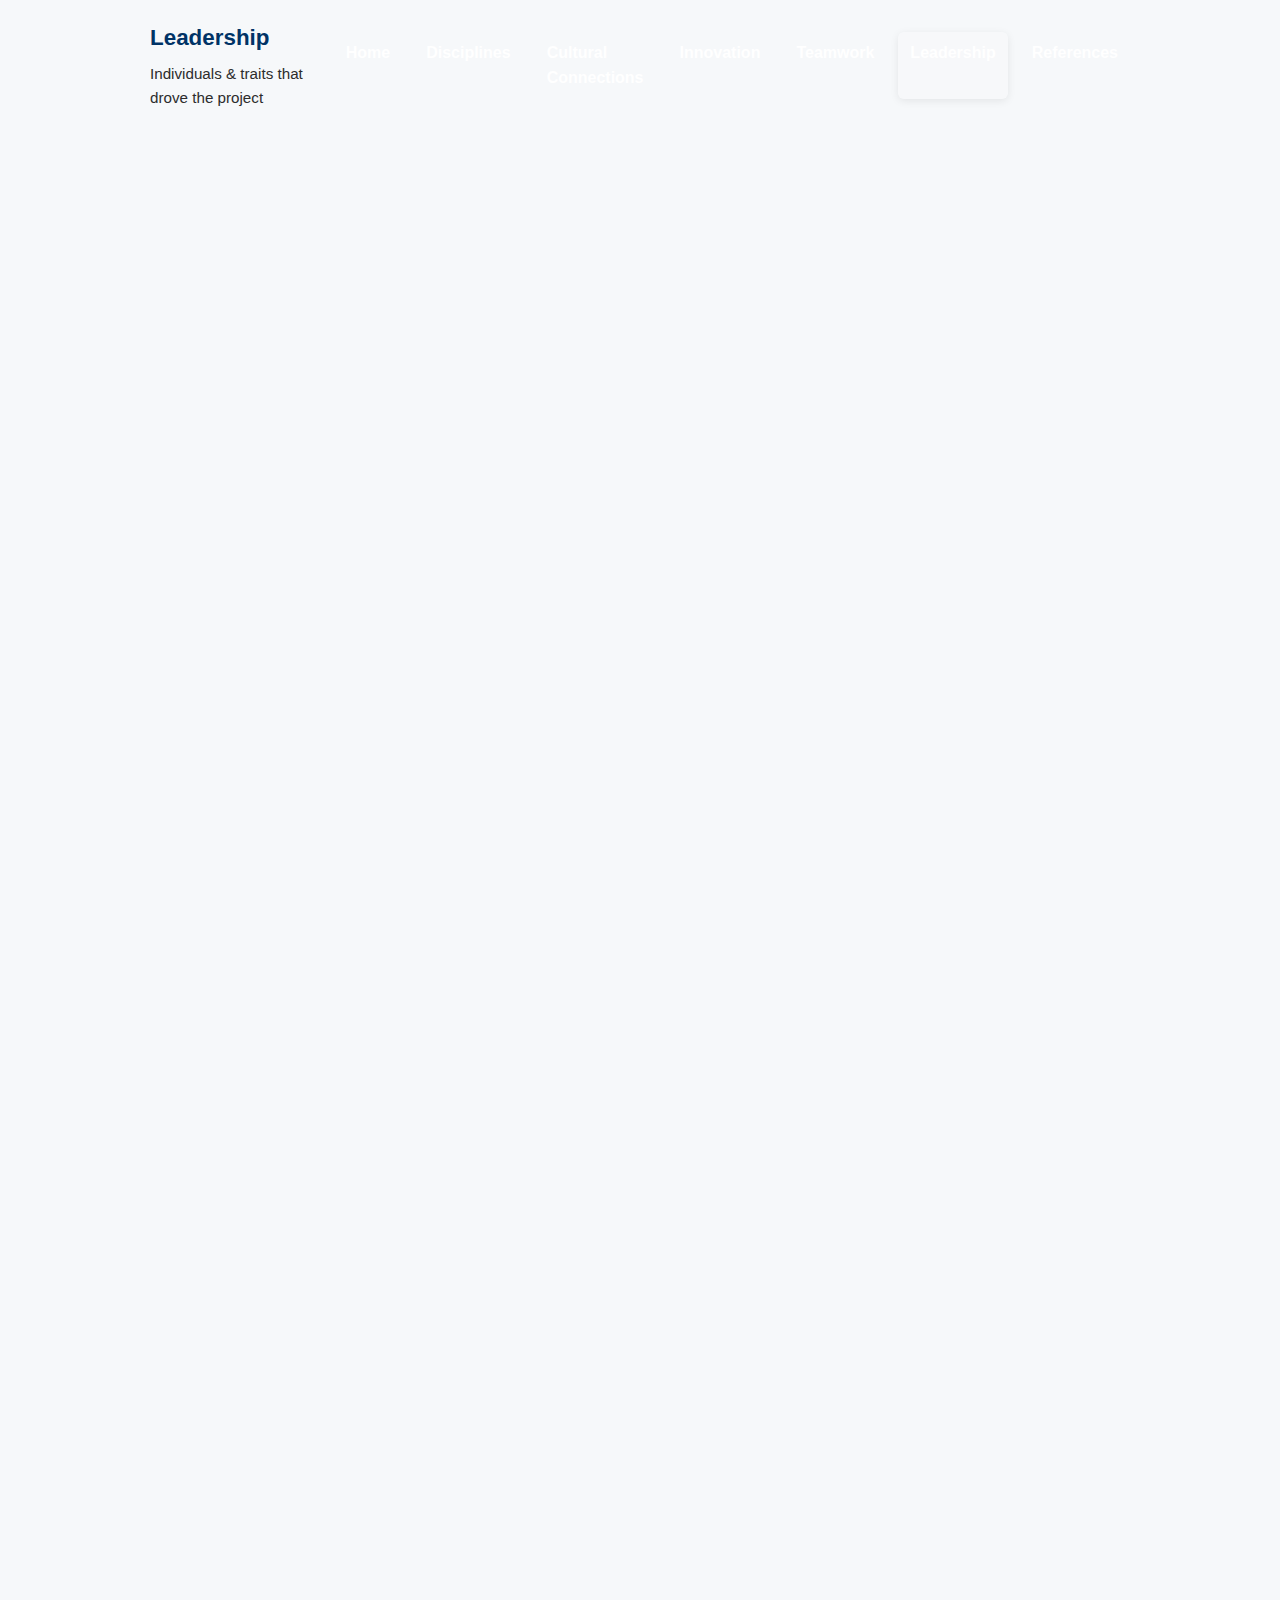
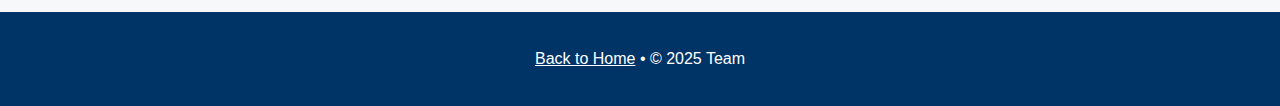
<file: leadership.html>
<!DOCTYPE html>
<html lang="en">
  <head>
    <meta charset="utf-8" />
    <meta name="viewport" content="width=device-width,initial-scale=1" />
    <title>Leadership Panama Canal Case Study</title>
    <link rel="stylesheet" href="css/style.css" />
  </head>
  <body>
    <header class="site-header-internal">
      <div class="container header-inner">
        <div class="brand">
          <h1>Leadership</h1>
          <p class="subtitle">Individuals & traits that drove the project</p>
        </div>

        <nav class="nav">
          <a href="index.html" class="nav-link">Home</a>
          <a href="disciplines.html" class="nav-link">Disciplines</a>
          <a href="culture.html" class="nav-link">Cultural Connections</a>
          <a href="innovation.html" class="nav-link">Innovation</a>
          <a href="teamwork.html" class="nav-link">Teamwork</a>
          <a href="leadership.html" class="nav-link">Leadership</a>
          <a href="references.html" class="nav-link">References</a>
        </nav>
      </div>
    </header>

    <main class="container main-content">
      <article class="card">
        <h2>Leadership Analysis Panama Canal</h2>

        <p class="lead">
          Strong leadership transformed the Panama Canal from a highly risky
          proposition into a completed engineering success. Leadership operated
          at several levels political, executive, technical and operational.
          This page profiles several key figures and extracts leadership traits
          your team can emulate.
        </p>

        <section>
          <h3>Theodore Roosevelt Political Will</h3>
          <p>
            President Theodore Roosevelt provided the political determination
            and resources required to keep the Canal project on track. He
            prioritized strategic infrastructure and was willing to leverage
            U.S. diplomatic and financial influence to secure rights and
            funding. His leadership characteristic was decisive action in
            pursuit of a geopolitical plan. For project teams, the lesson is
            that strong executive sponsorship with clear goals, resources and
            authority is essential for large projects.
          </p>
        </section>

        <section>
          <h3>William C. Gorgas Public Health Leadership</h3>
          <p>
            William Gorgas led the public health campaign that reduced yellow
            fever and malaria in the Canal Zone. Gorgas translated emerging
            scientific knowledge into practical measures—mosquito control,
            sanitation and housing changes—that saved lives and stabilized the
            workforce. His leadership demonstrates the power of evidence based
            interventions and the need to integrate health and safety into
            project planning, elevating the importance of non-technical
            leadership in technical projects.
          </p>
        </section>

        <section>
          <h3>John Frank Stevens Planning & Systems Thinking</h3>
          <p>
            John Frank Stevens, chief engineer during the critical planning and
            early construction phase, advocated for the lock based approach and
            prioritized organizing the construction enterprise—railways, housing
            and sanitation—before accelerating excavation. Stevens’ leadership
            showcased systems thinking: addressing supporting systems
            (logistics, worker welfare) that enable core construction. His
            traits included pragmatism, listening to experts and focusing on
            sustainable operational foundations rather than quick, risky
            advances.
          </p>
        </section>

        <section>
          <h3>George W. Goethals Execution & Discipline</h3>
          <p>
            George Washington Goethals took over as chief engineer in 1907 and
            drove the project through completion. Known for strict standards,
            organizational discipline and relentless attention to detail,
            Goethals combined military style project management with engineering
            acuity. He structured authoritative control, instituted efficient
            reporting, and enforced quality. Key traits included decisiveness,
            operational focus and the ability to standardize processes—skills
            essential for completing complex engineering work on schedule.
          </p>
        </section>

        <section>
          <h3>Collective Leadership Traits & What to Improve</h3>
          <p>
            Together, these leaders demonstrated a spectrum of leadership:
            strategic vision (Roosevelt), technical application of science
            (Gorgas), systems level preparation (Stevens) and disciplined
            execution (Goethals). For your team’s professional development,
            emulate these traits while also improving inclusivity and
            communication: modern projects demand distributed leadership,
            psychological safety for junior members, and proactive stakeholder
            engagement. Emphasize empathy, transparency and adaptive decision
            making in uncertain contexts areas where historic projects sometimes
            fell short due to top down structures.
          </p>
        </section>

        <section>
          <h3>Leadership Activities That Drove Outcomes</h3>
          <ul>
            <li>Decisive political action to secure funding and rights.</li>
            <li>Prioritization of worker health to keep schedules on track.</li>
            <li>Creation of core logistics before heavy construction began.</li>
            <li>
              Standardized procedures and robust reporting to manage complexity.
            </li>
          </ul>
        </section>

        <section>
          <h3>Summary</h3>
          <p>
            Leadership across political, medical and engineering domains turned
            multiple technical innovations into a functioning infrastructure
            project. The interplay of vision, public health application, systems
            planning and disciplined execution offers a roadmap for contemporary
            engineering leadership: set clear goals, invest in supporting
            systems, treat worker health and morale as mission critical and
            enforce high standards in execution.
          </p>
        </section>
      </article>
    </main>

    <footer class="site-footer">
      <div class="container">
        <p><a href="index.html">Back to Home</a> • © 2025 Team</p>
      </div>
    </footer>

    <script src="js/script.js"></script>
  </body>
</html>
</file>
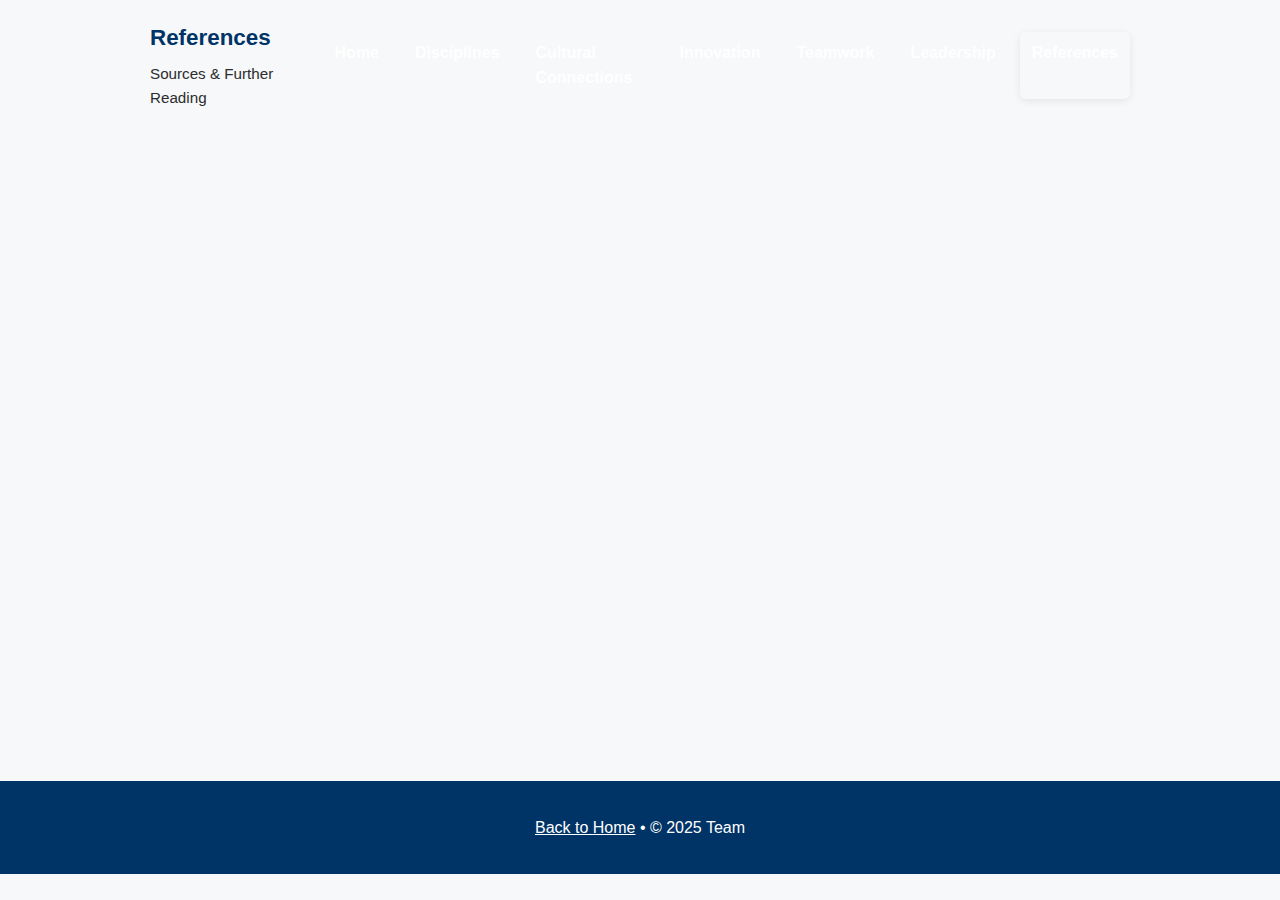
<file: references.html>
<!DOCTYPE html>
<html lang="en">
  <head>
    <meta charset="utf-8" />
    <meta name="viewport" content="width=device-width,initial-scale=1" />
    <title>References Panama Canal Case Study</title>
    <link rel="stylesheet" href="css/style.css" />
  </head>
  <body>
    <header class="site-header-internal">
      <div class="container header-inner">
        <div class="brand">
          <h1>References</h1>
          <p class="subtitle">Sources & Further Reading</p>
        </div>

        <nav class="nav">
          <a href="index.html" class="nav-link">Home</a>
          <a href="disciplines.html" class="nav-link">Disciplines</a>
          <a href="culture.html" class="nav-link">Cultural Connections</a>
          <a href="innovation.html" class="nav-link">Innovation</a>
          <a href="teamwork.html" class="nav-link">Teamwork</a>
          <a href="leadership.html" class="nav-link">Leadership</a>
          <a href="references.html" class="nav-link">References</a>
        </nav>
      </div>
    </header>

    <main class="container main-content">
      <article class="card">
        <h2>References</h2>

        <ol class="references-list">
          <li>
            <strong
              >Panama Canal Authority (Autoridad del Canal de Panamá).</strong
            >
            Official site with historical background and modern operational
            details.
          </li>
          <li>
            <strong>Encyclopaedia Britannica.</strong> "Panama Canal" provides
            historical overview and technical summaries suitable for background
            citations.
          </li>
          <li>
            <strong>Library of Congress / U.S. National Archives.</strong>
            Archival collections related to Panama Canal construction, including
            photographs, engineering reports and government correspondence.
          </li>
          <li>
            <strong>Goethals, G. W.</strong> Historical engineering reports and
            annual Canal reports (primary source material for engineering
            decisions and project metrics).
          </li>
          <li>
            <strong>ASCE (American Society of Civil Engineers).</strong> Papers
            and retrospective analyses on major civil engineering works
            including the Panama Canal.
          </li>
          <li>
            <strong
              >Keystone/Smithsonian / National Museum of American
              History.</strong
            >
            Curated historical context, artifacts, and interpretive materials on
            the Canal.
          </li>
          <li>
            <strong>Academic journals:</strong> articles in journals on civil
            engineering history, hydrology, or project management that analyze
            Canal design and outcomes (search JSTOR, ASCE Library, or university
            databases).
          </li>
          <li>
            <strong>Pixabay.</strong> Royalty free image of the Panama Canal.
            Retrieved from
            https://pixabay.com/photos/panama-panama-city-the-panama-canal-4948005/
          </li>
        </ol>
      </article>
    </main>

    <footer class="site-footer">
      <div class="container">
        <p><a href="index.html">Back to Home</a> • © 2025 Team</p>
      </div>
    </footer>

    <script src="js/script.js"></script>
  </body>
</html>
</file>
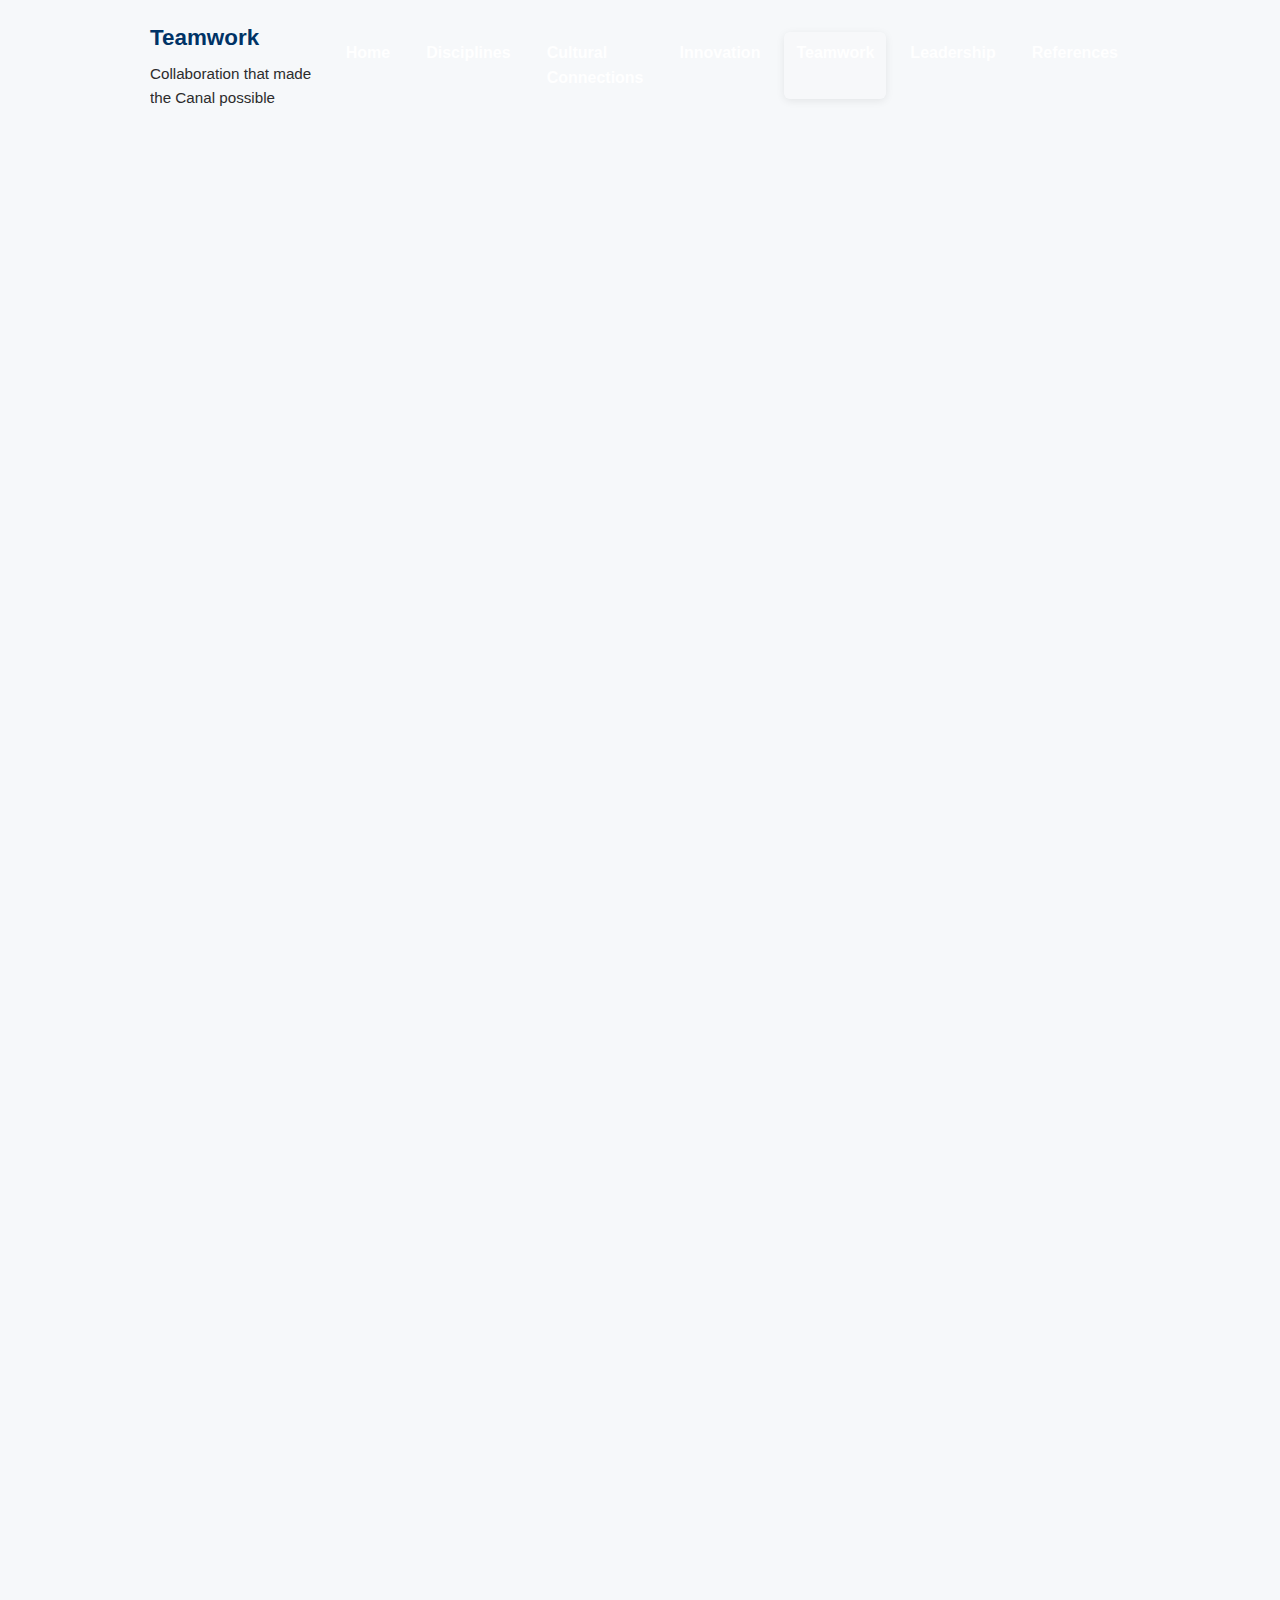
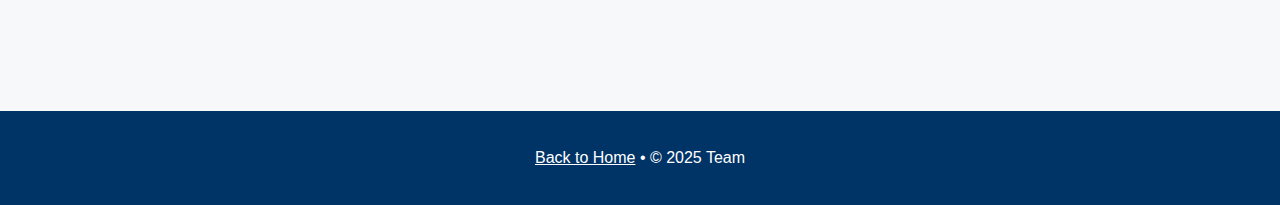
<file: teamwork.html>
<!DOCTYPE html>
<html lang="en">
  <head>
    <meta charset="utf-8" />
    <meta name="viewport" content="width=device-width,initial-scale=1" />
    <title>Teamwork Panama Canal Case Study</title>
    <link rel="stylesheet" href="css/style.css" />
  </head>
  <body>
    <header class="site-header-internal">
      <div class="container header-inner">
        <div class="brand">
          <h1>Teamwork</h1>
          <p class="subtitle">Collaboration that made the Canal possible</p>
        </div>

        <nav class="nav">
          <a href="index.html" class="nav-link">Home</a>
          <a href="disciplines.html" class="nav-link">Disciplines</a>
          <a href="culture.html" class="nav-link">Cultural Connections</a>
          <a href="innovation.html" class="nav-link">Innovation</a>
          <a href="teamwork.html" class="nav-link">Teamwork</a>
          <a href="leadership.html" class="nav-link">Leadership</a>
          <a href="references.html" class="nav-link">References</a>
        </nav>
      </div>
    </header>

    <main class="container main-content">
      <article class="card">
        <h2>Teamwork & Collaboration Panama Canal</h2>

        <p class="lead">
          disciplines, cultures and organizational boundaries. The Panama
          Canal’s construction offers multiple lessons on how teams were
          structured, how communication was handled, and how cross functional
          collaboration drove progress even when technical or environmental
          obstacles were severe.
        </p>

        <section>
          <h3>Organizational Structure</h3>
          <p>
            Under U.S. administration, the Canal project created an
            organizational structure with clear roles for engineering chiefs,
            site managers, health supervisors, and logistics coordinators. This
            hierarchical structure allowed fast decision making (vital when
            dealing with slides or floods) while also supporting horizontal
            coordination among civil works, health services, and supply chains.
            The presence of a unified chain of command under the Canal’s chief
            engineer reduced ambiguity and supported tighter integration across
            disciplines.
          </p>
        </section>

        <section>
          <h3>Cross Cultural Coordination</h3>
          <p>
            Teams on the Canal included U.S. engineers, Caribbean laborers,
            European contractors, and local Panamanian workers. Effective
            coordination required cultural sensitivity, translation of
            instructions, and adaptation to varied expectations about work
            practices. Successful foremen and supervisors were those who could
            bridge language and cultural differences, enforce consistent
            standards, and maintain morale among diverse crews.
          </p>
        </section>

        <section>
          <h3>Information Flow & Documentation</h3>
          <p>
            Engineers emphasized record keeping, surveys, and documentation to
            maintain situational awareness. Logs of excavation volumes, slide
            reports, and equipment maintenance records enabled data driven
            decisions. Standardized daily reports and consistent surveying
            practices ensured leaders had actionable information to reallocate
            resources or change techniques quickly when a particular cut became
            unstable.
          </p>
        </section>

        <section>
          <h3>Integrated Problem Solving</h3>
          <p>
            Team meetings that included engineers, health officers, and
            construction managers led to integrated solutions. For example, when
            disease outbreaks impacted labor, health teams and engineering
            schedulers coordinated to adjust workforce rotation and housing
            plans. Similarly, when the Gaillard Cut experienced landslides,
            geotechnical experts worked alongside contractors to redesign slopes
            and drainage, leveraging combined expertise to reduce further
            delays.
          </p>
        </section>

        <section>
          <h3>Training & Skills Transfer</h3>
          <p>
            Experienced engineers trained local supervisors and foremen in new
            equipment use and quality control. The widespread deployment of
            steam shovels and rail networks required operators and maintainers;
            training programs and apprenticeship style learning on site enabled
            rapid skills transfer. This investment in human capital raised
            productivity and created a resilient workforce capable of sustaining
            progress in harsh conditions.
          </p>
        </section>

        <section>
          <h3>Motivation, Morale & Labor Practices</h3>
          <p>
            Maintaining morale was crucial. The provision of housing, medical
            care, and stable wages (with recognized differences across worker
            groups) influenced retention and productivity. The management’s
            ability to provide consistent water, food, and sanitation especially
            after health interventions reduced disease allowed teams to shift
            focus to construction tasks rather than crisis response.
          </p>
        </section>

        <section>
          <h3>Lessons for High Functioning Teams</h3>
          <p>
            Key attributes of high functioning teams evident in the Canal
            project include clear leadership and roles, continuous information
            flow, cross disciplinary meetings to solve root causes (not just
            symptoms), training and skills development, and attention to worker
            wellbeing. These attributes can be mapped directly to modern project
            management frameworks: establish a single accountable leader, ensure
            structured communication channels, embed cross functional teams,
            invest in training, and prioritize workforce health and safety.
          </p>
        </section>

        <section>
          <h3>Summary</h3>
          <p>
            The Panama Canal’s success illustrates how teamwork is not a soft
            skill but a structural capability. The project’s integrated teams
            combining engineering rigor, health initiatives, logistics, and site
            management transformed technical capability into operational
            success. For modern engineering teams, the lesson is clear:
            technical excellence must be paired with organized collaboration to
            deliver transformative infrastructure.
          </p>
        </section>
      </article>
    </main>

    <footer class="site-footer">
      <div class="container">
        <p><a href="index.html">Back to Home</a> • © 2025 Team</p>
      </div>
    </footer>

    <script src="js/script.js"></script>
  </body>
</html>
</file>
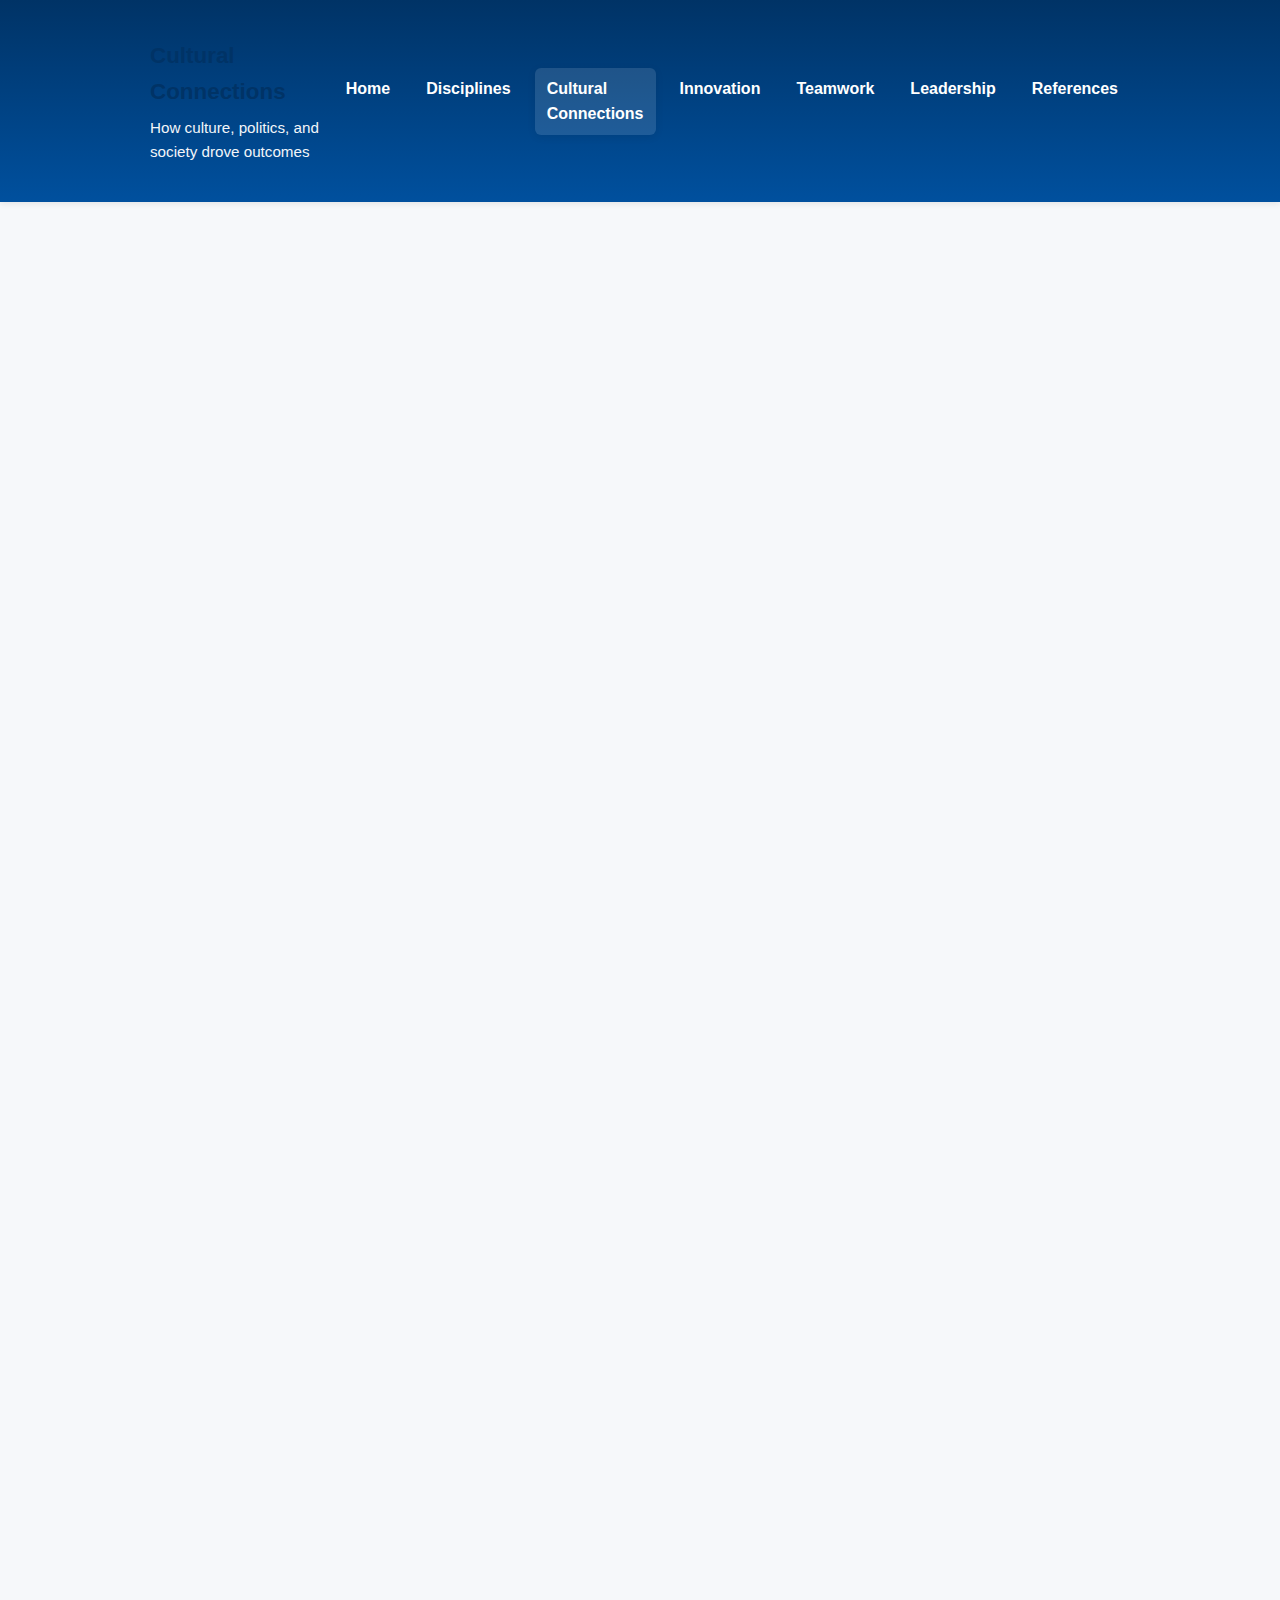
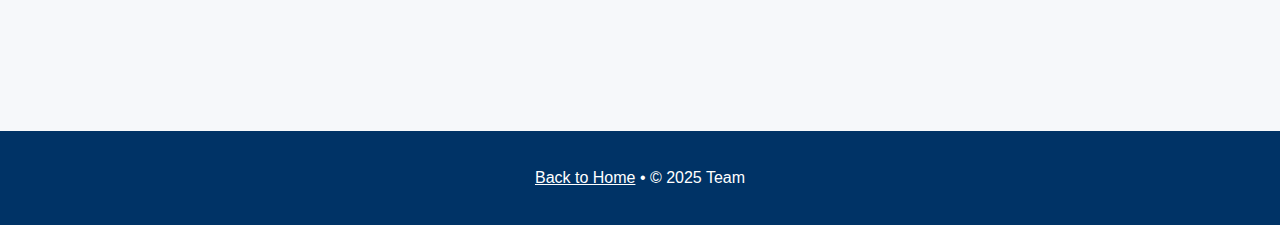
<file: engineering-success-website/culture.html>
<!DOCTYPE html>
<html lang="en">
  <head>
    <meta charset="utf-8" />
    <meta name="viewport" content="width=device-width,initial-scale=1" />
    <title>Cultural Connections — Panama Canal Case Study</title>
    <link rel="stylesheet" href="css/style.css" />
  </head>
  <body>
    <header class="site-header">
      <div class="container header-inner">
        <div class="brand">
          <h1>Cultural Connections</h1>
          <p class="subtitle">
            How culture, politics, and society drove outcomes
          </p>
        </div>

        <nav class="nav">
          <a href="index.html" class="nav-link">Home</a>
          <a href="disciplines.html" class="nav-link">Disciplines</a>
          <a href="culture.html" class="nav-link">Cultural Connections</a>
          <a href="innovation.html" class="nav-link">Innovation</a>
          <a href="teamwork.html" class="nav-link">Teamwork</a>
          <a href="leadership.html" class="nav-link">Leadership</a>
          <a href="references.html" class="nav-link">References</a>
        </nav>
      </div>
    </header>

    <main class="container main-content">
      <article class="card">
        <h2>Cultural & Political Context — Panama Canal</h2>

        <p class="lead">
          The Panama Canal’s completion was not a purely technical achievement —
          it was deeply influenced by culture, geopolitics, economics, labor
          practices, and public health culture. Understanding these cultural
          elements explains decisions, resistance, and the environment that made
          completion possible in the early twentieth century.
        </p>

        <section>
          <h3>Imperial Ambitions & Geopolitics</h3>
          <p>
            At the turn of the 20th century, global powers sought faster
            maritime routes for both commercial and naval reasons. The U.S.
            viewed a canal across the Isthmus of Panama as a strategic asset
            that would enhance naval mobility and economic advantage in global
            trade. Policymaking under President Theodore Roosevelt reflected a
            cultural ethos of assertive diplomacy and strategic infrastructure
            investment. The Roosevelt administration was willing to back the
            project financially and politically, acquiring rights and
            negotiating with Colombia and later Panama — actions reflecting the
            period’s geopolitical culture of great-power influence in Latin
            America.
          </p>
        </section>

        <section>
          <h3>National Identity & Panamanian Society</h3>
          <p>
            Panama’s own national trajectory was reshaped: the break from
            Colombia and the subsequent treaty arrangements with the United
            States reflected local and regional political tensions. The Canal
            zone’s presence created a unique cultural enclave — a distinct labor
            and administrative culture under U.S. oversight, which influenced
            economic opportunities and social hierarchies in Panama. This
            cultural dynamic included tensions around sovereignty,
            responsibilities, and long-term national aspirations, which later
            influenced the mid- to late-20th-century push for Panamanian control
            of the Canal.
          </p>
        </section>

        <section>
          <h3>Labor & Multicultural Workforce</h3>
          <p>
            Thousands of laborers from the Caribbean (notably Barbados and
            Jamaica), Europe, the United States, and Asia worked on the Canal.
            Each worker group brought cultural traditions, languages, and
            skills. This multicultural labor force created a complex social
            environment requiring cultural competence, translation of
            instructions across languages, and cross-cultural management.
            Differing pay, housing, and legal status among workforce groups also
            reflected cultural and racial hierarchies of the period, shaping
            morale and retention in ways engineers and managers had to manage.
          </p>
        </section>

        <section>
          <h3>Public Health Culture</h3>
          <p>
            The early failure of French efforts at Panama was partly due to
            diseases such as yellow fever and malaria. The cultural response in
            the U.S.-led effort, informed by emerging germ theory and a medical
            culture focused on vector control, prioritized sanitary engineering
            and mosquito control. William Gorgas and his teams implemented
            drainage projects, screened housing, and marsh reclamation programs.
            This shift in cultural understanding of disease transmission — from
            miasma theories to germ/vector control — was a cultural and
            scientific milestone that enabled labor stability and continuous
            construction.
          </p>
        </section>

        <section>
          <h3>Engineering Culture & Professionalism</h3>
          <p>
            The Canal project fostered a culture of engineering professionalism,
            documentation, and iterative problem solving. The transition from
            the French approach to a U.S.-managed program included a cultural
            shift toward rigorous project controls, safety standards, and
            coordinated logistics. The cultural emphasis on systematic surveys,
            testing, and progressive improvement helped the team respond to
            numerous technical setbacks with disciplined engineering methods
            rather than ad-hoc fixes.
          </p>
        </section>

        <section>
          <h3>Economic & Commercial Culture</h3>
          <p>
            The Canal catalyzed changes in commercial patterns and shipping
            culture. Shorter transit times changed how shipping companies
            scheduled voyages, affecting port development in both the Atlantic
            and Pacific. The Canal’s existence altered insurance rates, ship
            design choices (dimensions shaped by lock sizes), and global
            commodity distribution patterns. The economic culture of improved
            trade access reinforced political support and financial investment
            in maintenance and upgrades over subsequent decades.
          </p>
        </section>

        <section>
          <h3>Summary</h3>
          <p>
            Culture shaped the Canal from start to finish: geopolitical ambition
            created the political mandate; public health culture enabled a
            healthy workforce; multicultural labor brought both skills and
            management complexity; and engineering professionalism provided the
            methods to resolve technical challenges. Together these cultural
            elements were every bit as important as the technical designs,
            making the Panama Canal an instructive example of how culture and
            technology co-evolve in large infrastructure projects.
          </p>
        </section>
      </article>
    </main>

    <footer class="site-footer">
      <div class="container">
        <p><a href="index.html">Back to Home</a> • © 2025 Team</p>
      </div>
    </footer>

    <script src="js/script.js"></script>
  </body>
</html>
</file>
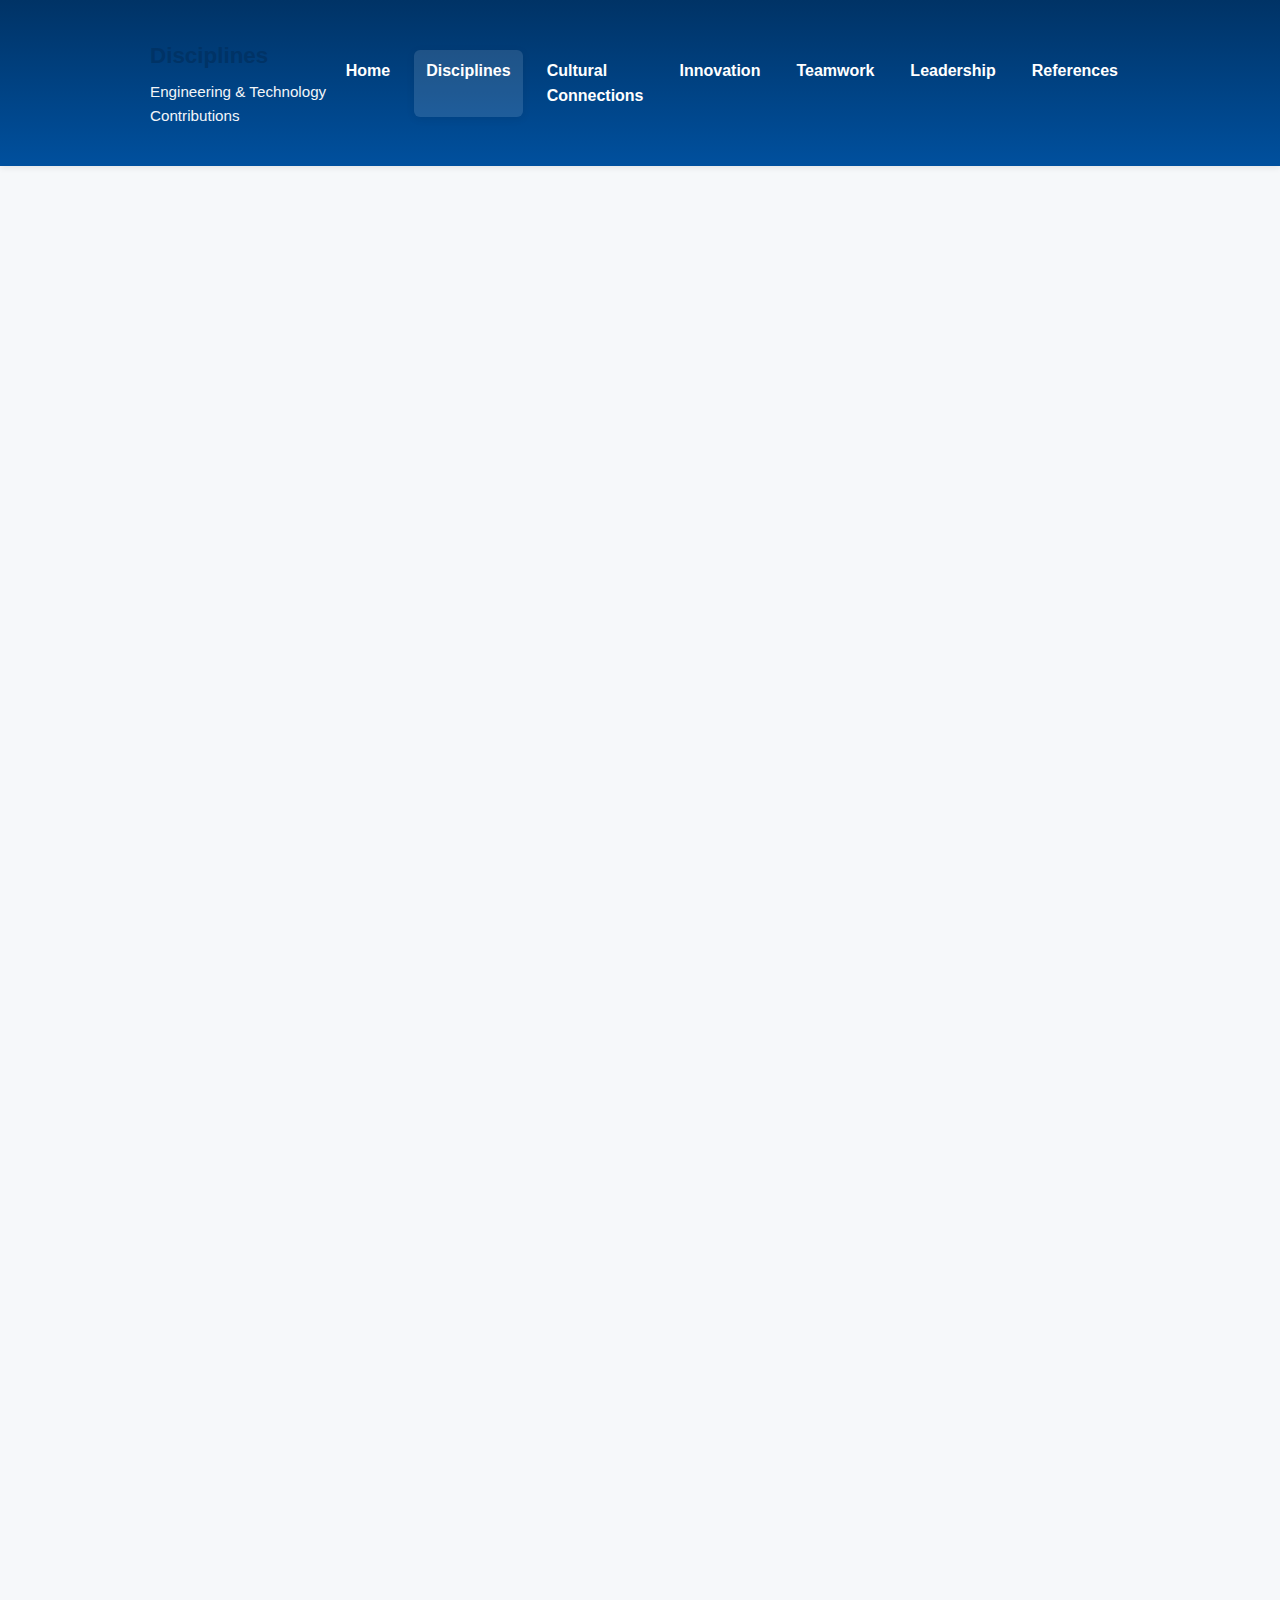
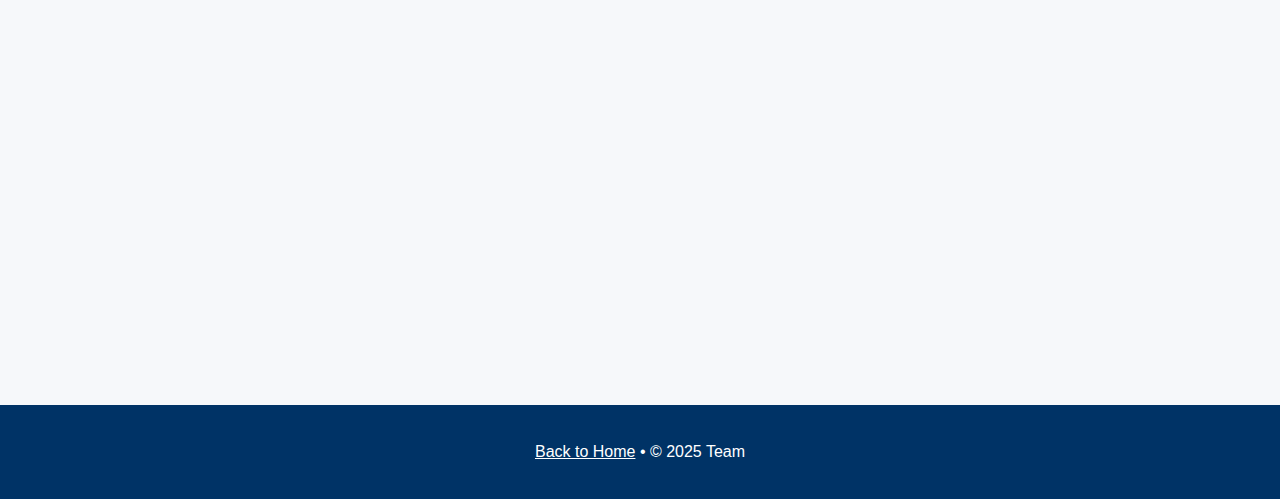
<file: engineering-success-website/disciplines.html>
<!DOCTYPE html>
<html lang="en">
  <head>
    <meta charset="utf-8" />
    <meta name="viewport" content="width=device-width,initial-scale=1" />
    <title>Disciplines — Panama Canal Case Study</title>
    <link rel="stylesheet" href="css/style.css" />
  </head>
  <body>
    <header class="site-header">
      <div class="container header-inner">
        <div class="brand">
          <h1>Disciplines</h1>
          <p class="subtitle">Engineering & Technology Contributions</p>
        </div>

        <nav class="nav">
          <a href="index.html" class="nav-link">Home</a>
          <a href="disciplines.html" class="nav-link">Disciplines</a>
          <a href="culture.html" class="nav-link">Cultural Connections</a>
          <a href="innovation.html" class="nav-link">Innovation</a>
          <a href="teamwork.html" class="nav-link">Teamwork</a>
          <a href="leadership.html" class="nav-link">Leadership</a>
          <a href="references.html" class="nav-link">References</a>
        </nav>
      </div>
    </header>

    <main class="container main-content">
      <article class="card">
        <h2>Engineering & Technology Disciplines — Panama Canal</h2>

        <p class="lead">
          The Panama Canal is an archetypal multi-discipline engineering
          project. It required complementary contributions from civil,
          geotechnical, hydraulic, mechanical, structural, transportation,
          materials, electrical, and public health engineering (the latter often
          categorized as environmental/biomedical engineering today). Below we
          analyze how each major sub-discipline contributed during planning,
          construction, and early operation.
        </p>

        <section>
          <h3>Civil Engineering</h3>
          <p>
            Civil engineering formed the backbone of the project. Civil
            engineers designed the overall canal alignment, lock chambers, dams
            (such as Gatun Dam), embankments, and support structures. They
            planned earthworks, excavation sequences, and the permanent concrete
            structures that remain essential to Canal operation. The decision to
            construct a lock canal instead of attempting a sea-level canal was a
            civil/structural engineering solution addressing geological and
            hydrological constraints.
          </p>
        </section>

        <section>
          <h3>Geotechnical & Geological Engineering</h3>
          <p>
            The Canal’s route crosses varied soil and rock conditions — from
            soft alluvial soils to harder rock in the continental divide
            (Culebra Cut). Geotechnical engineers evaluated slope stability for
            the Cut, designed excavation slopes, and specified procedures to
            manage landslides and unexpected ground conditions. The repeated
            slide problems in the Gaillard (Culebra) Cut required constant
            monitoring, drainage control, and slope re-profiling—tasks squarely
            in the geotechnical domain.
          </p>
        </section>

        <section>
          <h3>Hydraulic & Water Resources Engineering</h3>
          <p>
            Hydraulic engineers managed the design for the locks, control of
            Gatun Lake water levels, spillways, drainage, and lock
            filling/emptying systems. Managing the canal’s freshwater supply,
            controlling floods during heavy rains, and ensuring reliable lock
            operation with valves and culverts were central hydraulic tasks.
            Water balance calculations to support shipping traffic and maintain
            Gatun Lake’s storage function were essential to operational
            reliability.
          </p>
        </section>

        <section>
          <h3>Mechanical & Marine Engineering</h3>
          <p>
            Mechanical and marine engineers contributed to the design of lock
            machinery, gate systems, valves, and the locomotives (mules) and
            tugs used to guide ships through locks. The design and manufacture
            of massive lock gates and the hydraulic/mechanical systems for their
            operation required detailed mechanical engineering, materials
            selection, and testing to ensure durability under heavy cyclic loads
            and tropical conditions.
          </p>
        </section>

        <section>
          <h3>Structural Engineering</h3>
          <p>
            Structural engineers designed concrete mixes, reinforcement
            detailing, and the lock and dam structures able to withstand
            hydrostatic and dynamic loads. The Canal’s large concrete structures
            needed durability in a tropical environment, so structural analysis
            and long-term durability considerations (cracking, thermal stresses,
            creep) were important.
          </p>
        </section>

        <section>
          <h3>Transportation & Construction Management</h3>
          <p>
            Construction management and transportation engineering coordinated
            logistics: how to move spoil, schedule dredging, manage rail lines,
            and stage equipment. Specialized rail networks removed excavated
            material from the Cut; construction managers planned work seasons,
            workforce allocation, and equipment deployment. Efficient sequencing
            reduced idle time and prevented costly rework.
          </p>
        </section>

        <section>
          <h3>Materials & Concrete Technology</h3>
          <p>
            Materials engineers developed suitable concrete mixes that cured
            reliably under tropical humidity and heat, and that resisted
            chemical attack from water. Testing laboratories on site verified
            aggregate quality, cement performance, and mix designs for both
            gravity dams and lock floors and walls.
          </p>
        </section>

        <section>
          <h3>Electrical & Control Systems</h3>
          <p>
            Electrical engineers created power distribution for machinery,
            lighting for night work, and later automation and control systems
            for lock operations. Reliable power and controls were needed for the
            gates, pumping equipment, and later instrumentation used to monitor
            performance.
          </p>
        </section>

        <section>
          <h3>Public Health & Environmental Engineering</h3>
          <p>
            Although not a “traditional” civil discipline, public health
            engineering was critical. The work of William Gorgas in vector
            control — removing mosquito breeding grounds, improving sanitation,
            and controlling yellow fever and malaria — transformed worker health
            and productivity. Environmental and sanitation engineering practices
            enabled longer, continuous construction periods and reduced
            debilitating disease losses compared to the earlier French attempt.
          </p>
        </section>

        <section>
          <h3>Summary</h3>
          <p>
            In short, the Canal’s success depended on a systems approach where
            each engineering sub-discipline provided part of a coordinated
            solution. Civil and geotechnical engineers addressed alignment and
            excavation; hydraulic and mechanical engineers provided the lock
            mechanisms; structural and materials engineers ensured long-term
            durability; construction management optimized sequencing and
            logistics; and public health engineering secured the labor force.
            None of these disciplines could have succeeded alone—combined they
            produced a resilient, operational waterway that remains central to
            global trade.
          </p>
        </section>
      </article>
    </main>

    <footer class="site-footer">
      <div class="container">
        <p><a href="index.html">Back to Home</a> • © 2025 Team</p>
      </div>
    </footer>

    <script src="js/script.js"></script>
  </body>
</html>
</file>
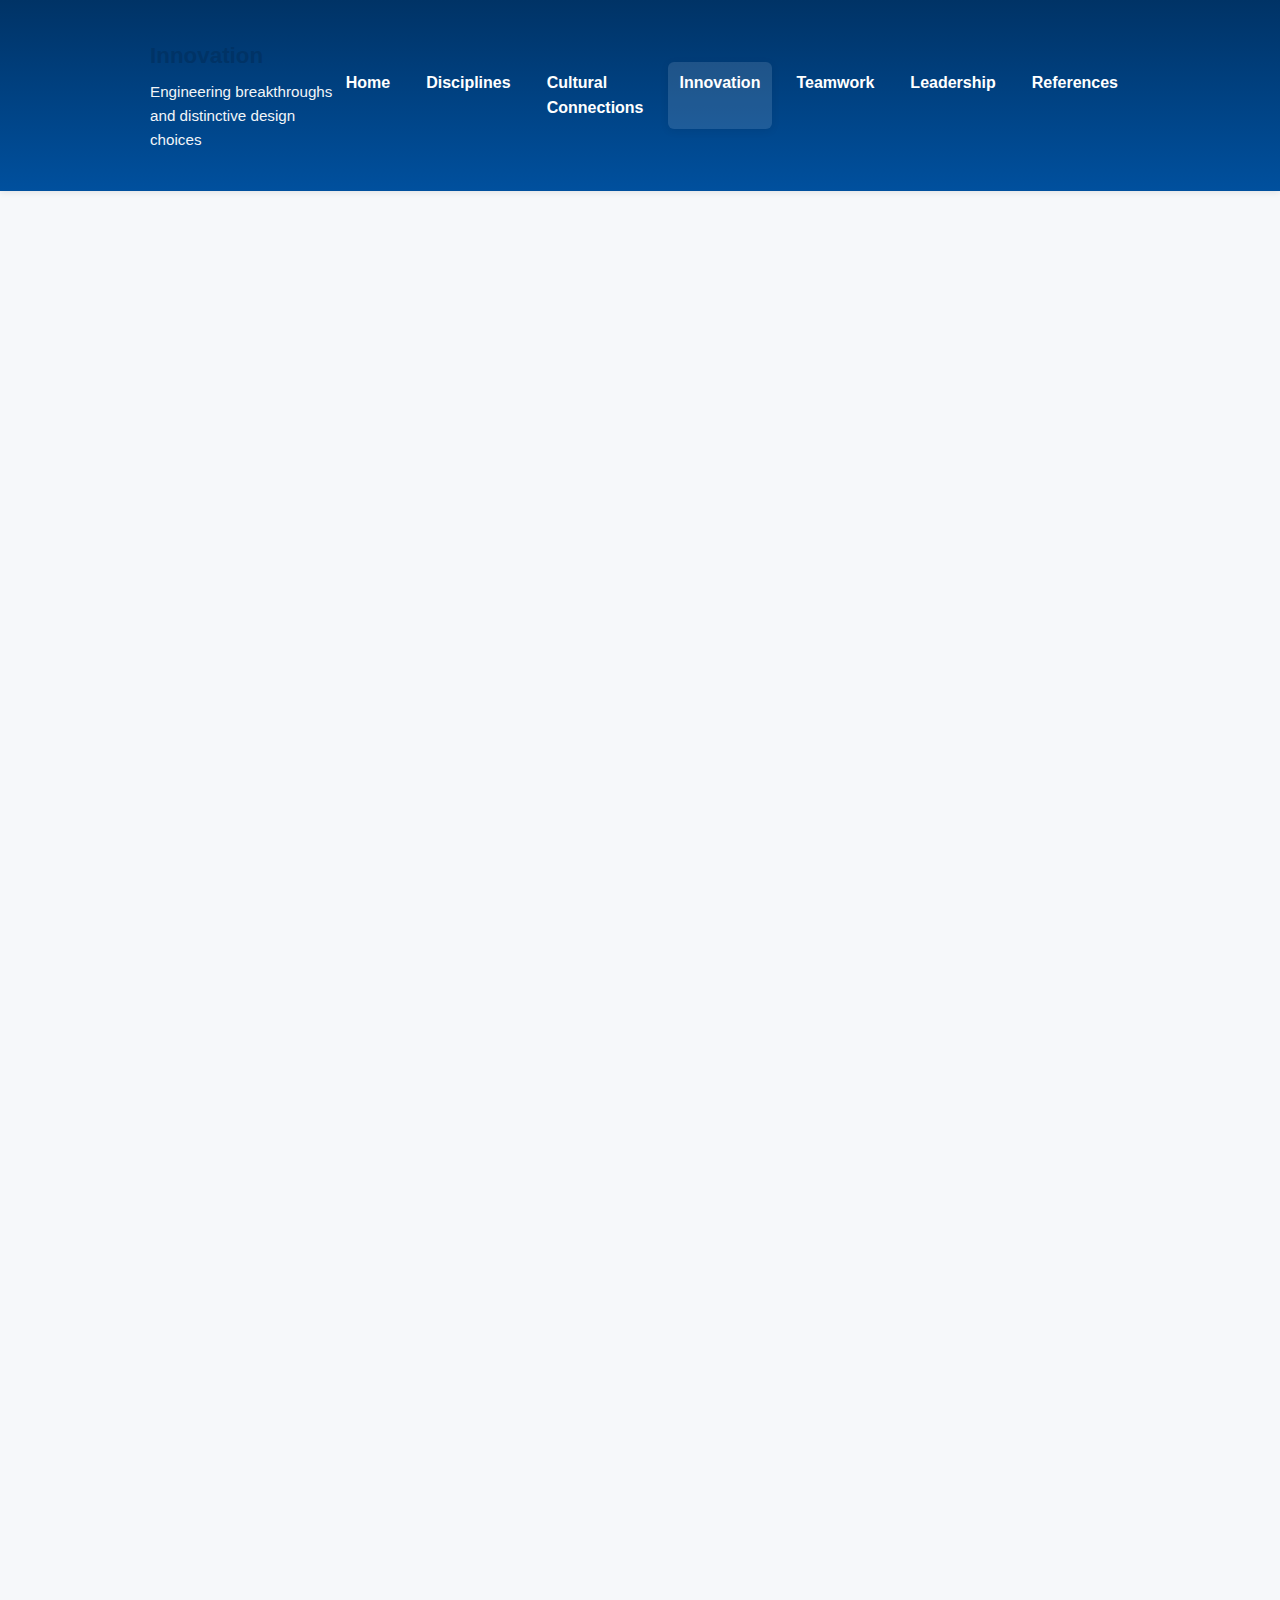
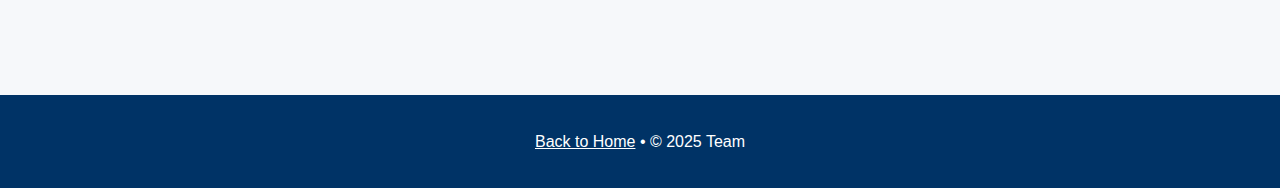
<file: engineering-success-website/innovation.html>
<!DOCTYPE html>
<html lang="en">
  <head>
    <meta charset="utf-8" />
    <meta name="viewport" content="width=device-width,initial-scale=1" />
    <title>Innovation — Panama Canal Case Study</title>
    <link rel="stylesheet" href="css/style.css" />
  </head>
  <body>
    <header class="site-header">
      <div class="container header-inner">
        <div class="brand">
          <h1>Innovation</h1>
          <p class="subtitle">
            Engineering breakthroughs and distinctive design choices
          </p>
        </div>

        <nav class="nav">
          <a href="index.html" class="nav-link">Home</a>
          <a href="disciplines.html" class="nav-link">Disciplines</a>
          <a href="culture.html" class="nav-link">Cultural Connections</a>
          <a href="innovation.html" class="nav-link">Innovation</a>
          <a href="teamwork.html" class="nav-link">Teamwork</a>
          <a href="leadership.html" class="nav-link">Leadership</a>
          <a href="references.html" class="nav-link">References</a>
        </nav>
      </div>
    </header>

    <main class="container main-content">
      <article class="card">
        <h2>Innovative Characteristics of the Panama Canal</h2>

        <p class="lead">
          The Panama Canal project contained numerous innovations — not just new
          components, but the way multiple established technologies and
          techniques were integrated into a coherent, scalable solution. Below
          we highlight particular innovations that stand out and explain why
          they were decisive to the project’s success.
        </p>

        <section>
          <h3>Choice of Lock-Based Design</h3>
          <p>
            The switch from an optimistic sea-level canal to a lock-based canal
            represented a strategic innovation in project design. A sea-level
            design required vastly more excavation and greater geological risk
            in the Culebra Cut. The lock canal used the native terrain and Gatun
            Lake to reduce excavation volume and to create a manageable
            waterway. This systems-level choice reduced technical risk and
            allowed the Canal to be realized within reasonable time and cost
            bounds.
          </p>
        </section>

        <section>
          <h3>Creation of Gatun Lake & Gatun Dam</h3>
          <p>
            Constructing Gatun Dam and creating Gatun Lake was a major
            innovation: it provided a large freshwater reservoir to operate the
            locks, reduced excavation length, and functioned as a navigable
            water body for ship transit. Gatun Lake’s use of storage to control
            seasonal flows and provide water for lock operations was an elegant
            integration of reservoir engineering into navigational design.
          </p>
        </section>

        <section>
          <h3>Mass Earthmoving & Rail-Based Spoil Handling</h3>
          <p>
            The scale of excavation demanded innovations in logistics. Engineers
            implemented extensive rail networks and steam shovels, enabling
            continuous removal of massive volumes of spoil. The rail-based spoil
            system was an industrial-scale innovation in construction logistics,
            connecting excavation faces to spoil dumps and enabling continuous
            production rather than stop-start manual hauling.
          </p>
        </section>

        <section>
          <h3>Lock Gate Engineering & Concrete Technology</h3>
          <p>
            The locks used enormous reinforced concrete structures combined with
            miter gates—engineering elements that had to be precisely
            manufactured and placed. Innovations in concrete batching, curing,
            and reinforcement detailing ensured the locks would endure cyclic
            hydraulic loads and tropical climate exposure. The casting and
            erection of large precast or in-situ concrete elements on site
            demanded advanced construction control for that era.
          </p>
        </section>

        <section>
          <h3>Health & Sanitation Programs</h3>
          <p>
            While not purely mechanical, the public health campaign led by
            William Gorgas was an innovation in combining sanitary engineering
            with large-scale infrastructure projects. Systematic mosquito
            control, drainage, screening, and improved water and waste
            management reduced disease and allowed labor forces to remain
            productive. This demonstrated the practical innovation of coupling
            health initiatives directly with engineering schedules and
            logistics.
          </p>
        </section>

        <section>
          <h3>Project Management Innovations</h3>
          <p>
            Leadership under U.S. administration instituted rigorous project
            management practices: robust surveying, systematic testing of
            materials, standardized procedures for excavation and equipment
            deployment, and integrated scheduling. These management
            methods—document control, metrics, and engineering review
            processes—were innovations in the governance of large civil projects
            in the early 20th century.
          </p>
        </section>

        <section>
          <h3>Design for Standardization & Future-Proofing</h3>
          <p>
            Another innovative trait was standardization: lock chamber
            dimensions and gate designs standardized ship transits and
            influenced global shipbuilding (Panamax limits). The Canal's
            dimensions shaped decades of ship design and global logistics
            standards, showing that engineering choices can become industry-wide
            constraints and standards by design.
          </p>
        </section>

        <section>
          <h3>Why These Innovations Matter</h3>
          <p>
            These innovations stood out because they solved major risk factors:
            geological difficulty, labor health, logistics, and long-term
            operability. By combining an adaptive design strategy (locks + lake)
            with industrial logistics and health engineering, the project
            converted previously intractable risks into manageable, engineered
            solutions. The result was not simply technical novelty but a
            pragmatic assemblage of technologies and practices that delivered a
            durable, global-scale infrastructure asset.
          </p>
        </section>
      </article>
    </main>

    <footer class="site-footer">
      <div class="container">
        <p><a href="index.html">Back to Home</a> • © 2025 Team</p>
      </div>
    </footer>

    <script src="js/script.js"></script>
  </body>
</html>
</file>
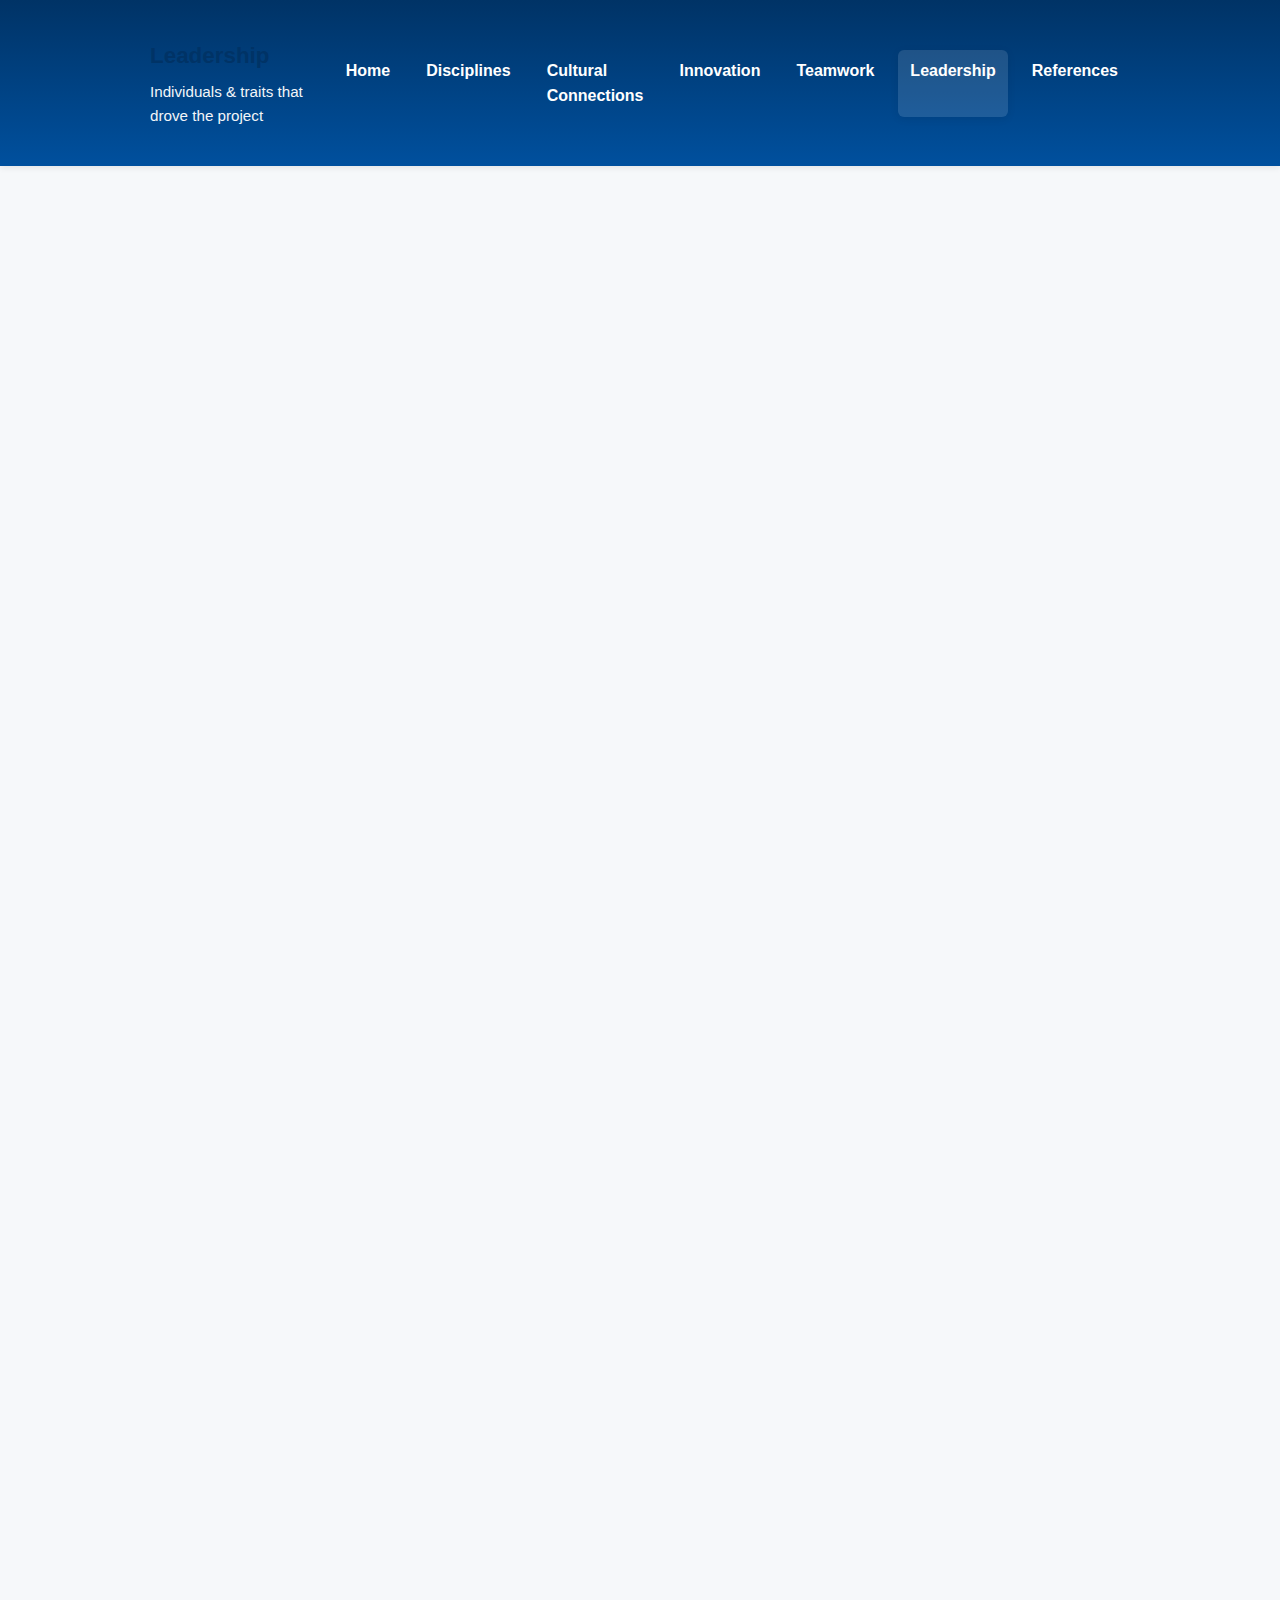
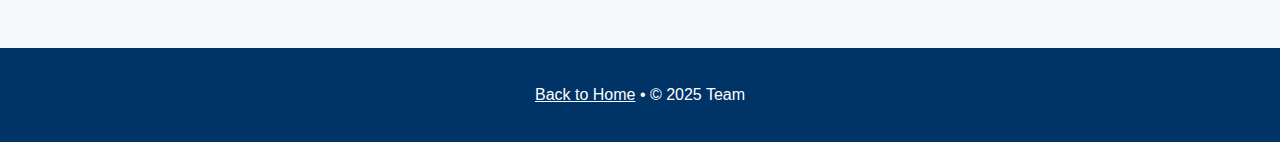
<file: engineering-success-website/leadership.html>
<!DOCTYPE html>
<html lang="en">
  <head>
    <meta charset="utf-8" />
    <meta name="viewport" content="width=device-width,initial-scale=1" />
    <title>Leadership — Panama Canal Case Study</title>
    <link rel="stylesheet" href="css/style.css" />
  </head>
  <body>
    <header class="site-header">
      <div class="container header-inner">
        <div class="brand">
          <h1>Leadership</h1>
          <p class="subtitle">Individuals & traits that drove the project</p>
        </div>

        <nav class="nav">
          <a href="index.html" class="nav-link">Home</a>
          <a href="disciplines.html" class="nav-link">Disciplines</a>
          <a href="culture.html" class="nav-link">Cultural Connections</a>
          <a href="innovation.html" class="nav-link">Innovation</a>
          <a href="teamwork.html" class="nav-link">Teamwork</a>
          <a href="leadership.html" class="nav-link">Leadership</a>
          <a href="references.html" class="nav-link">References</a>
        </nav>
      </div>
    </header>

    <main class="container main-content">
      <article class="card">
        <h2>Leadership Analysis — Panama Canal</h2>

        <p class="lead">
          Strong leadership transformed the Panama Canal from a highly risky
          proposition into a completed engineering success. Leadership operated
          at several levels — political, executive, technical, and operational.
          This page profiles several key figures and extracts leadership traits
          your team can emulate.
        </p>

        <section>
          <h3>Theodore Roosevelt — Political Will</h3>
          <p>
            President Theodore Roosevelt provided the political determination
            and resources required to keep the Canal project on track. He
            prioritized strategic infrastructure and was willing to leverage
            U.S. diplomatic and financial influence to secure rights and
            funding. His leadership characteristic was decisive action in
            pursuit of a geopolitical plan. For project teams, the lesson is
            that strong executive sponsorship with clear goals, resources, and
            authority is essential for large projects.
          </p>
        </section>

        <section>
          <h3>William C. Gorgas — Public Health Leadership</h3>
          <p>
            William Gorgas led the public health campaign that reduced yellow
            fever and malaria in the Canal Zone. Gorgas translated emerging
            scientific knowledge into practical measures—mosquito control,
            sanitation, and housing changes—that saved lives and stabilized the
            workforce. His leadership demonstrates the power of evidence-based
            interventions and the need to integrate health and safety into
            project planning, elevating the importance of non-technical
            leadership in technical projects.
          </p>
        </section>

        <section>
          <h3>John Frank Stevens — Planning & Systems Thinking</h3>
          <p>
            John Frank Stevens, chief engineer during the critical planning and
            early construction phase, advocated for the lock-based approach and
            prioritized organizing the construction enterprise—railways,
            housing, and sanitation—before accelerating excavation. Stevens’
            leadership showcased systems thinking: addressing supporting systems
            (logistics, worker welfare) that enable core construction. His
            traits included pragmatism, listening to experts, and focusing on
            sustainable operational foundations rather than quick, risky
            advances.
          </p>
        </section>

        <section>
          <h3>George W. Goethals — Execution & Discipline</h3>
          <p>
            George Washington Goethals took over as chief engineer in 1907 and
            drove the project through completion. Known for strict standards,
            organizational discipline, and relentless attention to detail,
            Goethals combined military-style project management with engineering
            acuity. He structured authoritative control, instituted efficient
            reporting, and enforced quality. Key traits included decisiveness,
            operational focus, and the ability to standardize processes—skills
            essential for completing complex engineering work on schedule.
          </p>
        </section>

        <section>
          <h3>Collective Leadership Traits & What to Improve</h3>
          <p>
            Together, these leaders demonstrated a spectrum of leadership:
            strategic vision (Roosevelt), technical application of science
            (Gorgas), systems-level preparation (Stevens), and disciplined
            execution (Goethals). For your team’s professional development,
            emulate these traits while also improving inclusivity and
            communication: modern projects demand distributed leadership,
            psychological safety for junior members, and proactive stakeholder
            engagement. Emphasize empathy, transparency, and adaptive
            decision-making in uncertain contexts—areas where historic projects
            sometimes fell short due to top-down structures.
          </p>
        </section>

        <section>
          <h3>Leadership Activities That Drove Outcomes</h3>
          <ul>
            <li>Decisive political action to secure funding and rights.</li>
            <li>Prioritization of worker health to keep schedules on track.</li>
            <li>Creation of core logistics before heavy construction began.</li>
            <li>
              Standardized procedures and robust reporting to manage complexity.
            </li>
          </ul>
        </section>

        <section>
          <h3>Summary</h3>
          <p>
            Leadership across political, medical, and engineering domains turned
            multiple technical innovations into a functioning infrastructure
            project. The interplay of vision, public health application, systems
            planning, and disciplined execution offers a roadmap for
            contemporary engineering leadership: set clear goals, invest in
            supporting systems, treat worker health and morale as
            mission-critical, and enforce high standards in execution.
          </p>
        </section>
      </article>
    </main>

    <footer class="site-footer">
      <div class="container">
        <p><a href="index.html">Back to Home</a> • © 2025 Team</p>
      </div>
    </footer>

    <script src="js/script.js"></script>
  </body>
</html>
</file>
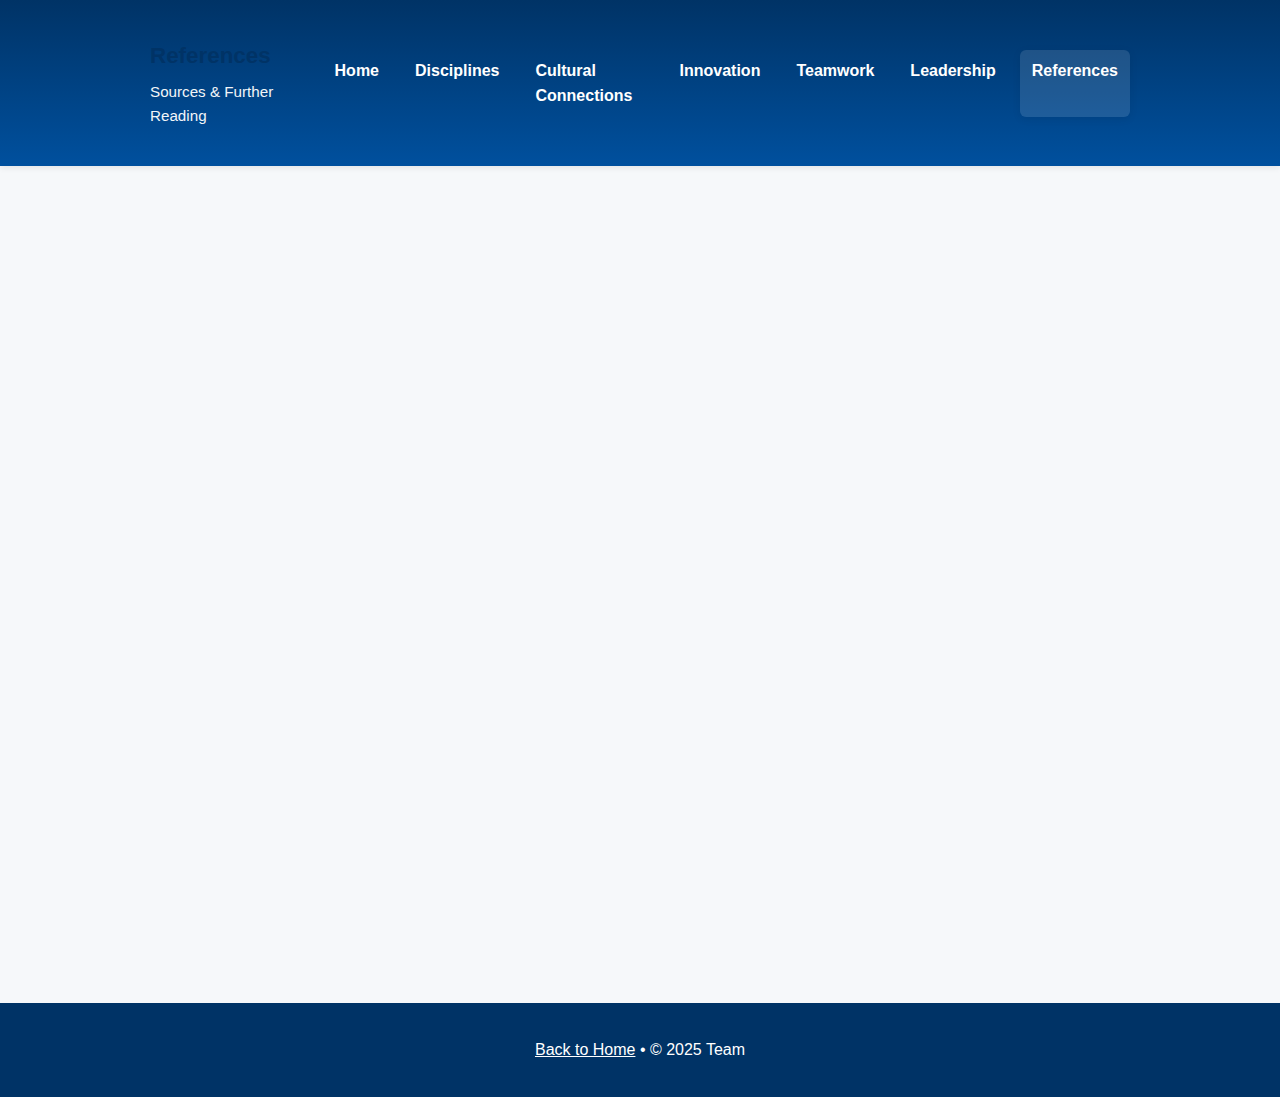
<file: engineering-success-website/references.html>
<!DOCTYPE html>
<html lang="en">
  <head>
    <meta charset="utf-8" />
    <meta name="viewport" content="width=device-width,initial-scale=1" />
    <title>References — Panama Canal Case Study</title>
    <link rel="stylesheet" href="css/style.css" />
  </head>
  <body>
    <header class="site-header">
      <div class="container header-inner">
        <div class="brand">
          <h1>References</h1>
          <p class="subtitle">Sources & Further Reading</p>
        </div>

        <nav class="nav">
          <a href="index.html" class="nav-link">Home</a>
          <a href="disciplines.html" class="nav-link">Disciplines</a>
          <a href="culture.html" class="nav-link">Cultural Connections</a>
          <a href="innovation.html" class="nav-link">Innovation</a>
          <a href="teamwork.html" class="nav-link">Teamwork</a>
          <a href="leadership.html" class="nav-link">Leadership</a>
          <a href="references.html" class="nav-link">References</a>
        </nav>
      </div>
    </header>

    <main class="container main-content">
      <article class="card">
        <h2>Selected Credible Sources</h2>
        <p class="lead">
          Below are recommended references you can cite on your site. Replace or
          expand these with additional scholarly articles, primary archival
          documents, or technical papers as needed. (Note: your assignment
          requires a minimum of five credible sources.)
        </p>

        <ol class="references-list">
          <li>
            <strong
              >Panama Canal Authority (Autoridad del Canal de Panamá).</strong
            >
            Official site with historical background and modern operational
            details.
          </li>
          <li>
            <strong>Encyclopaedia Britannica.</strong> "Panama Canal" — provides
            historical overview and technical summaries suitable for background
            citations.
          </li>
          <li>
            <strong>Library of Congress / U.S. National Archives.</strong>
            Archival collections related to Panama Canal construction, including
            photographs, engineering reports, and government correspondence.
          </li>
          <li>
            <strong>Goethals, G. W.</strong> Historical engineering reports and
            annual Canal reports (primary source material for engineering
            decisions and project metrics).
          </li>
          <li>
            <strong>ASCE (American Society of Civil Engineers).</strong> Papers
            and retrospective analyses on major civil engineering works
            including the Panama Canal.
          </li>
          <li>
            <strong
              >Keystone/Smithsonian / National Museum of American
              History.</strong
            >
            Curated historical context, artifacts, and interpretive materials on
            the Canal.
          </li>
          <li>
            <strong>Academic journals:</strong> articles in journals on civil
            engineering history, hydrology, or project management that analyze
            Canal design and outcomes (search JSTOR, ASCE Library, or university
            databases).
          </li>
        </ol>

        <h3>How to cite</h3>
        <p>Use APA or MLA format for your course. Example (APA):</p>
        <pre>
Author(s). (Year). Title. Publisher. URL
      </pre
        >

        <p class="note">
          Replace placeholders with full citation details. If you need, I can
          format a full APA-style references list with complete URLs and
          retrieval dates — tell me and I will produce them.
        </p>
      </article>
    </main>

    <footer class="site-footer">
      <div class="container">
        <p><a href="index.html">Back to Home</a> • © 2025 Team</p>
      </div>
    </footer>

    <script src="js/script.js"></script>
  </body>
</html>
</file>
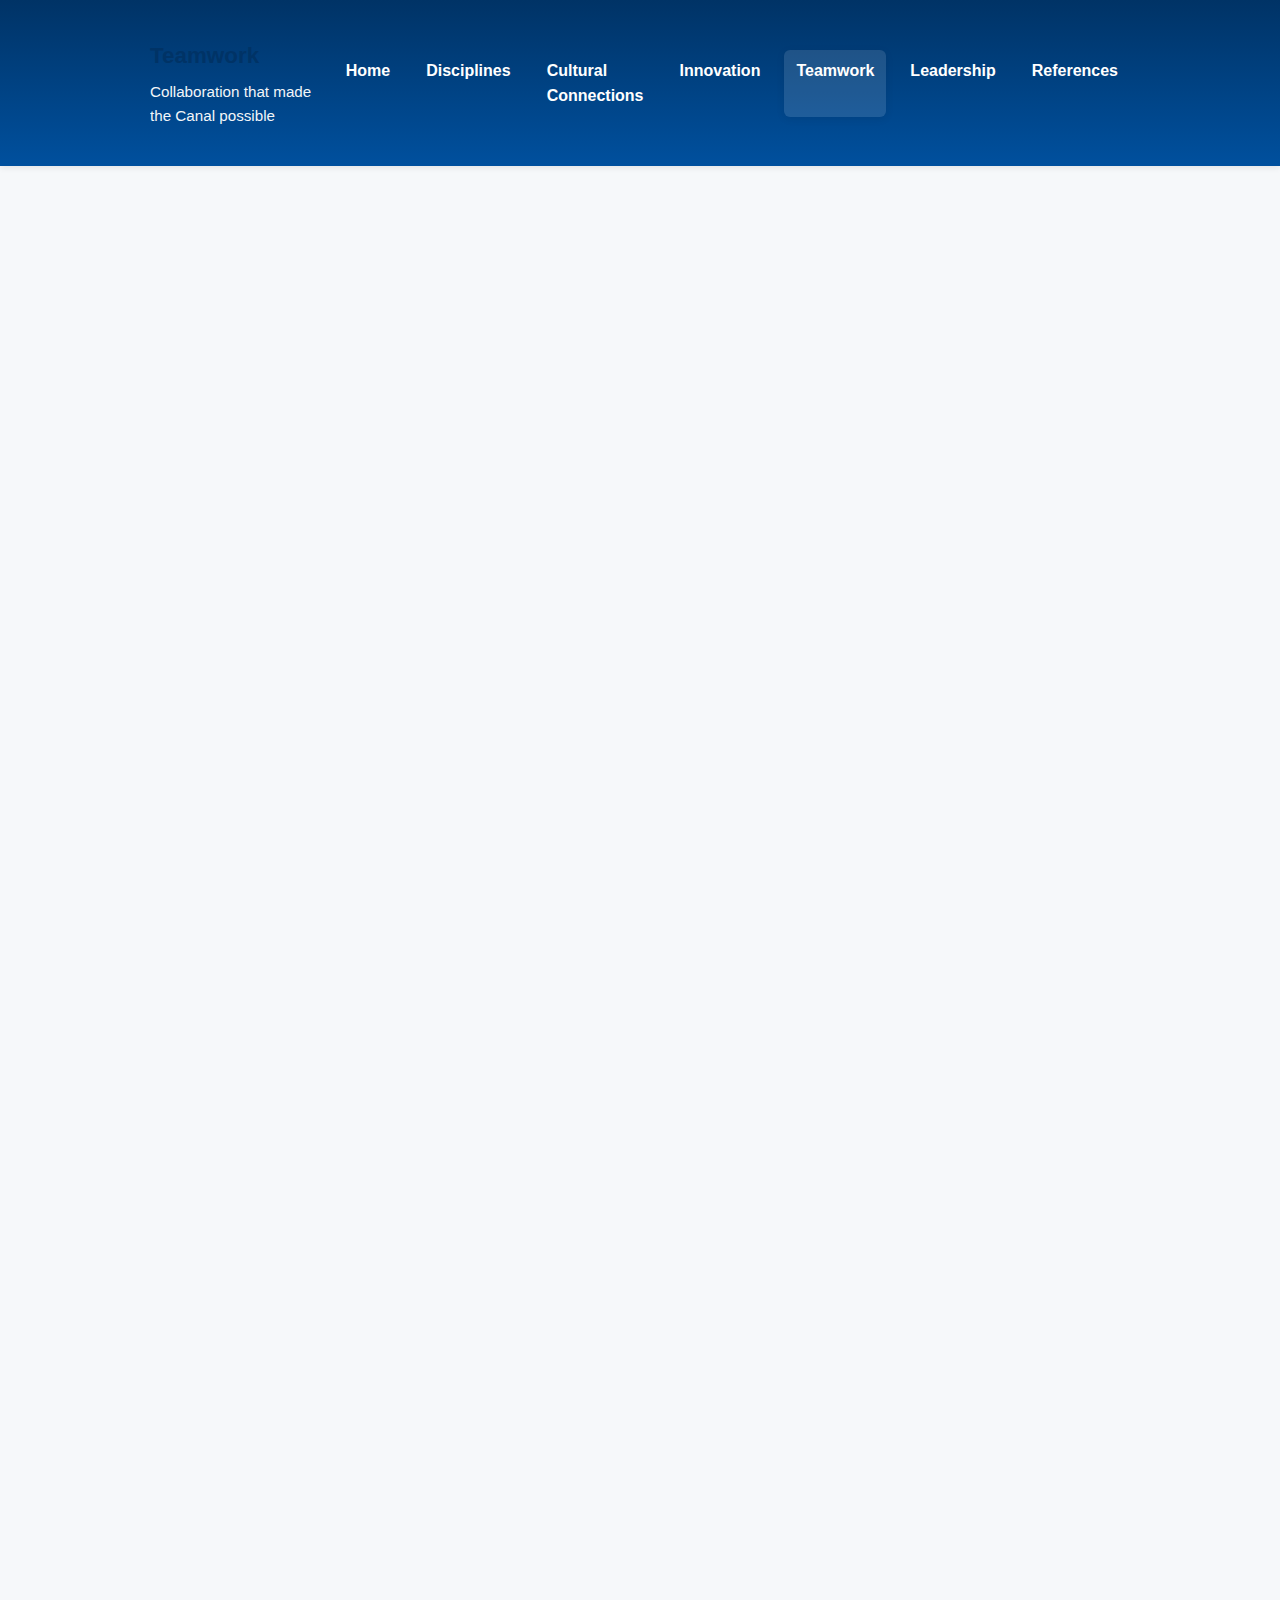
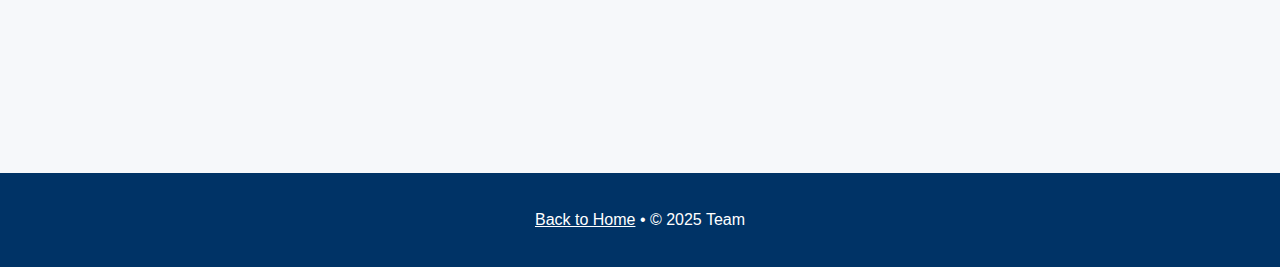
<file: engineering-success-website/teamwork.html>
<!DOCTYPE html>
<html lang="en">
  <head>
    <meta charset="utf-8" />
    <meta name="viewport" content="width=device-width,initial-scale=1" />
    <title>Teamwork — Panama Canal Case Study</title>
    <link rel="stylesheet" href="css/style.css" />
  </head>
  <body>
    <header class="site-header">
      <div class="container header-inner">
        <div class="brand">
          <h1>Teamwork</h1>
          <p class="subtitle">Collaboration that made the Canal possible</p>
        </div>

        <nav class="nav">
          <a href="index.html" class="nav-link">Home</a>
          <a href="disciplines.html" class="nav-link">Disciplines</a>
          <a href="culture.html" class="nav-link">Cultural Connections</a>
          <a href="innovation.html" class="nav-link">Innovation</a>
          <a href="teamwork.html" class="nav-link">Teamwork</a>
          <a href="leadership.html" class="nav-link">Leadership</a>
          <a href="references.html" class="nav-link">References</a>
        </nav>
      </div>
    </header>

    <main class="container main-content">
      <article class="card">
        <h2>Teamwork & Collaboration — Panama Canal</h2>

        <p class="lead">
          Large-scale infrastructure projects depend on coordinated teams across
          disciplines, cultures, and organizational boundaries. The Panama
          Canal’s construction offers multiple lessons on how teams were
          structured, how communication was handled, and how cross-functional
          collaboration drove progress even when technical or environmental
          obstacles were severe.
        </p>

        <section>
          <h3>Organizational Structure</h3>
          <p>
            Under U.S. administration, the Canal project created an
            organizational structure with clear roles for engineering chiefs,
            site managers, health supervisors, and logistics coordinators. This
            hierarchical structure allowed fast decision-making (vital when
            dealing with slides or floods) while also supporting horizontal
            coordination among civil works, health services, and supply chains.
            The presence of a unified chain of command under the Canal’s chief
            engineer reduced ambiguity and supported tighter integration across
            disciplines.
          </p>
        </section>

        <section>
          <h3>Cross-Cultural Coordination</h3>
          <p>
            Teams on the Canal included U.S. engineers, Caribbean laborers,
            European contractors, and local Panamanian workers. Effective
            coordination required cultural sensitivity, translation of
            instructions, and adaptation to varied expectations about work
            practices. Successful foremen and supervisors were those who could
            bridge language and cultural differences, enforce consistent
            standards, and maintain morale among diverse crews.
          </p>
        </section>

        <section>
          <h3>Information Flow & Documentation</h3>
          <p>
            Engineers emphasized record-keeping, surveys, and documentation to
            maintain situational awareness. Logs of excavation volumes, slide
            reports, and equipment maintenance records enabled data-driven
            decisions. Standardized daily reports and consistent surveying
            practices ensured leaders had actionable information to reallocate
            resources or change techniques quickly when a particular cut became
            unstable.
          </p>
        </section>

        <section>
          <h3>Integrated Problem-Solving</h3>
          <p>
            Team meetings that included engineers, health officers, and
            construction managers led to integrated solutions. For example, when
            disease outbreaks impacted labor, health teams and engineering
            schedulers coordinated to adjust workforce rotation and housing
            plans. Similarly, when the Gaillard Cut experienced landslides,
            geotechnical experts worked alongside contractors to redesign slopes
            and drainage, leveraging combined expertise to reduce further
            delays.
          </p>
        </section>

        <section>
          <h3>Training & Skills Transfer</h3>
          <p>
            Experienced engineers trained local supervisors and foremen in new
            equipment use and quality control. The widespread deployment of
            steam shovels and rail networks required operators and maintainers;
            training programs and apprenticeship-style learning on site enabled
            rapid skills transfer. This investment in human capital raised
            productivity and created a resilient workforce capable of sustaining
            progress in harsh conditions.
          </p>
        </section>

        <section>
          <h3>Motivation, Morale & Labor Practices</h3>
          <p>
            Maintaining morale was crucial. The provision of housing, medical
            care, and stable wages (with recognized differences across worker
            groups) influenced retention and productivity. The management’s
            ability to provide consistent water, food, and sanitation —
            especially after health interventions reduced disease — allowed
            teams to shift focus to construction tasks rather than crisis
            response.
          </p>
        </section>

        <section>
          <h3>Lessons for High-Functioning Teams</h3>
          <p>
            Key attributes of high-functioning teams evident in the Canal
            project include clear leadership and roles, continuous information
            flow, cross-disciplinary meetings to solve root causes (not just
            symptoms), training and skills development, and attention to worker
            wellbeing. These attributes can be mapped directly to modern project
            management frameworks: establish a single accountable leader, ensure
            structured communication channels, embed cross-functional teams,
            invest in training, and prioritize workforce health and safety.
          </p>
        </section>

        <section>
          <h3>Summary</h3>
          <p>
            The Panama Canal’s success illustrates how teamwork is not a soft
            skill but a structural capability. The project’s integrated
            teams—combining engineering rigor, health initiatives, logistics,
            and site management—transformed technical capability into
            operational success. For modern engineering teams, the lesson is
            clear: technical excellence must be paired with organized
            collaboration to deliver transformative infrastructure.
          </p>
        </section>
      </article>
    </main>

    <footer class="site-footer">
      <div class="container">
        <p><a href="index.html">Back to Home</a> • © 2025 Team</p>
      </div>
    </footer>

    <script src="js/script.js"></script>
  </body>
</html>
</file>
<file: css/style.css>
/* style.css — Classic academic theme for Panama Canal case study site */

/* Basic reset */
* {
  box-sizing: border-box;
  margin: 0;
  padding: 0;
}
html,
body {
  height: 100%;
}

/* Typography */
:root {
  --accent: #003366; /* navy */
  --accent-2: #00509e; /* lighter blue */
  --muted: #666;
  --bg: #f6f8fa;
  --card-bg: #fff;
  --max-width: 980px;
  --radius: 10px;
}

body {
  font-family: "Roboto", Arial, sans-serif;
  background: var(--bg);
  color: #222;
  line-height: 1.6;
  -webkit-font-smoothing: antialiased;
  -moz-osx-font-smoothing: grayscale;
}

/* Container utility */
.container {
  width: 92%;
  max-width: var(--max-width);
  margin: 0 auto;
  padding: 20px 0;
}

/* Header */
.site-header {
  background: linear-gradient(180deg, var(--accent) 0%, var(--accent-2) 100%);
  color: #fff;
  padding: 18px 0;
  box-shadow: 0 2px 6px rgba(0, 0, 0, 0.08);
}
.header-inner {
  display: flex;
  align-items: center;
  justify-content: space-between;
}
.brand h1 {
  font-size: 1.4rem;
  margin-bottom: 6px;
}
.brand .subtitle {
  font-size: 0.95rem;
  opacity: 0.95;
}

/* Navigation */
.nav {
  display: flex;
  gap: 12px;
}
.nav-link {
  color: #fff;
  text-decoration: none;
  font-weight: 600;
  padding: 8px 12px;
  border-radius: 6px;
  transition: background 180ms ease, transform 120ms ease;
  display: inline-block;
}
.nav-link:hover {
  background: rgba(255, 255, 255, 0.08);
  transform: translateY(-1px);
}
.nav-link.active {
  background: rgba(255, 255, 255, 0.12);
  box-shadow: 0 2px 8px rgba(0, 0, 0, 0.08);
}

/* Main content and cards */
.main-content {
  padding: 28px 0 60px;
}
.card {
  background: var(--card-bg);
  border-radius: var(--radius);
  padding: 26px;
  box-shadow: 0 6px 18px rgba(22, 29, 37, 0.06);
  margin-bottom: 36px;
}
.lead {
  color: var(--muted);
  margin-bottom: 16px;
  font-size: 1rem;
}

/* Headings */
h1,
h2,
h3,
h4 {
  color: var(--accent);
  margin-bottom: 12px;
}
h2 {
  font-size: 1.2rem;
  margin-top: 4px;
}
h3 {
  font-size: 1.02rem;
  margin-top: 14px;
}

/* Callout and aside */
.callout {
  border-left: 4px solid var(--accent);
  padding: 12px 16px;
  margin: 18px 0;
  background: #fbfdff;
  border-radius: 6px;
}

/* Links and lists */
a {
  color: var(--accent-2);
}
ul {
  margin: 10px 0 18px 18px;
}
.references-list {
  margin-top: 12px;
}

/* Footer */
.site-footer {
  background: var(--accent);
  color: #fff;
  padding: 14px 0;
  margin-top: 18px;
  text-align: center;
}
.site-footer a {
  color: #fff;
  text-decoration: underline;
}

/* Responsive */
@media (max-width: 820px) {
  .header-inner {
    flex-direction: column;
    gap: 12px;
    align-items: flex-start;
  }
  .nav {
    flex-wrap: wrap;
  }
  .brand h1 {
    font-size: 1.2rem;
  }
  .card {
    padding: 18px;
  }
}

/* subtle fade-in animations */
.card {
  opacity: 0;
  transform: translateY(6px);
  animation: cardIn 420ms ease forwards;
}
@keyframes cardIn {
  to {
    opacity: 1;
    transform: translateY(0);
  }
}
</file>
<file: engineering-success-website/css/style.css>
/* style.css — Classic academic theme for Panama Canal case study site */

/* Basic reset */
* {
  box-sizing: border-box;
  margin: 0;
  padding: 0;
}
html,
body {
  height: 100%;
}

/* Typography */
:root {
  --accent: #003366; /* navy */
  --accent-2: #00509e; /* lighter blue */
  --muted: #666;
  --bg: #f6f8fa;
  --card-bg: #fff;
  --max-width: 980px;
  --radius: 10px;
}

body {
  font-family: "Roboto", Arial, sans-serif;
  background: var(--bg);
  color: #222;
  line-height: 1.6;
  -webkit-font-smoothing: antialiased;
  -moz-osx-font-smoothing: grayscale;
}

/* Container utility */
.container {
  width: 92%;
  max-width: var(--max-width);
  margin: 0 auto;
  padding: 20px 0;
}

/* Header */
.site-header {
  background: linear-gradient(180deg, var(--accent) 0%, var(--accent-2) 100%);
  color: #fff;
  padding: 18px 0;
  box-shadow: 0 2px 6px rgba(0, 0, 0, 0.08);
}
.header-inner {
  display: flex;
  align-items: center;
  justify-content: space-between;
}
.brand h1 {
  font-size: 1.4rem;
  margin-bottom: 6px;
}
.brand .subtitle {
  font-size: 0.95rem;
  opacity: 0.95;
}

/* Navigation */
.nav {
  display: flex;
  gap: 12px;
}
.nav-link {
  color: #fff;
  text-decoration: none;
  font-weight: 600;
  padding: 8px 12px;
  border-radius: 6px;
  transition: background 180ms ease, transform 120ms ease;
  display: inline-block;
}
.nav-link:hover {
  background: rgba(255, 255, 255, 0.08);
  transform: translateY(-1px);
}
.nav-link.active {
  background: rgba(255, 255, 255, 0.12);
  box-shadow: 0 2px 8px rgba(0, 0, 0, 0.08);
}

/* Main content and cards */
.main-content {
  padding: 28px 0 60px;
}
.card {
  background: var(--card-bg);
  border-radius: var(--radius);
  padding: 26px;
  box-shadow: 0 6px 18px rgba(22, 29, 37, 0.06);
  margin-bottom: 36px;
}
.lead {
  color: var(--muted);
  margin-bottom: 16px;
  font-size: 1rem;
}

/* Headings */
h1,
h2,
h3,
h4 {
  color: var(--accent);
  margin-bottom: 12px;
}
h2 {
  font-size: 1.2rem;
  margin-top: 4px;
}
h3 {
  font-size: 1.02rem;
  margin-top: 14px;
}

/* Callout and aside */
.callout {
  border-left: 4px solid var(--accent);
  padding: 12px 16px;
  margin: 18px 0;
  background: #fbfdff;
  border-radius: 6px;
}

/* Links and lists */
a {
  color: var(--accent-2);
}
ul {
  margin: 10px 0 18px 18px;
}
.references-list {
  margin-top: 12px;
}

/* Footer */
.site-footer {
  background: var(--accent);
  color: #fff;
  padding: 14px 0;
  margin-top: 18px;
  text-align: center;
}
.site-footer a {
  color: #fff;
  text-decoration: underline;
}

/* Responsive */
@media (max-width: 820px) {
  .header-inner {
    flex-direction: column;
    gap: 12px;
    align-items: flex-start;
  }
  .nav {
    flex-wrap: wrap;
  }
  .brand h1 {
    font-size: 1.2rem;
  }
  .card {
    padding: 18px;
  }
}

/* subtle fade-in animations */
.card {
  opacity: 0;
  transform: translateY(6px);
  animation: cardIn 420ms ease forwards;
}
@keyframes cardIn {
  to {
    opacity: 1;
    transform: translateY(0);
  }
}
</file>
